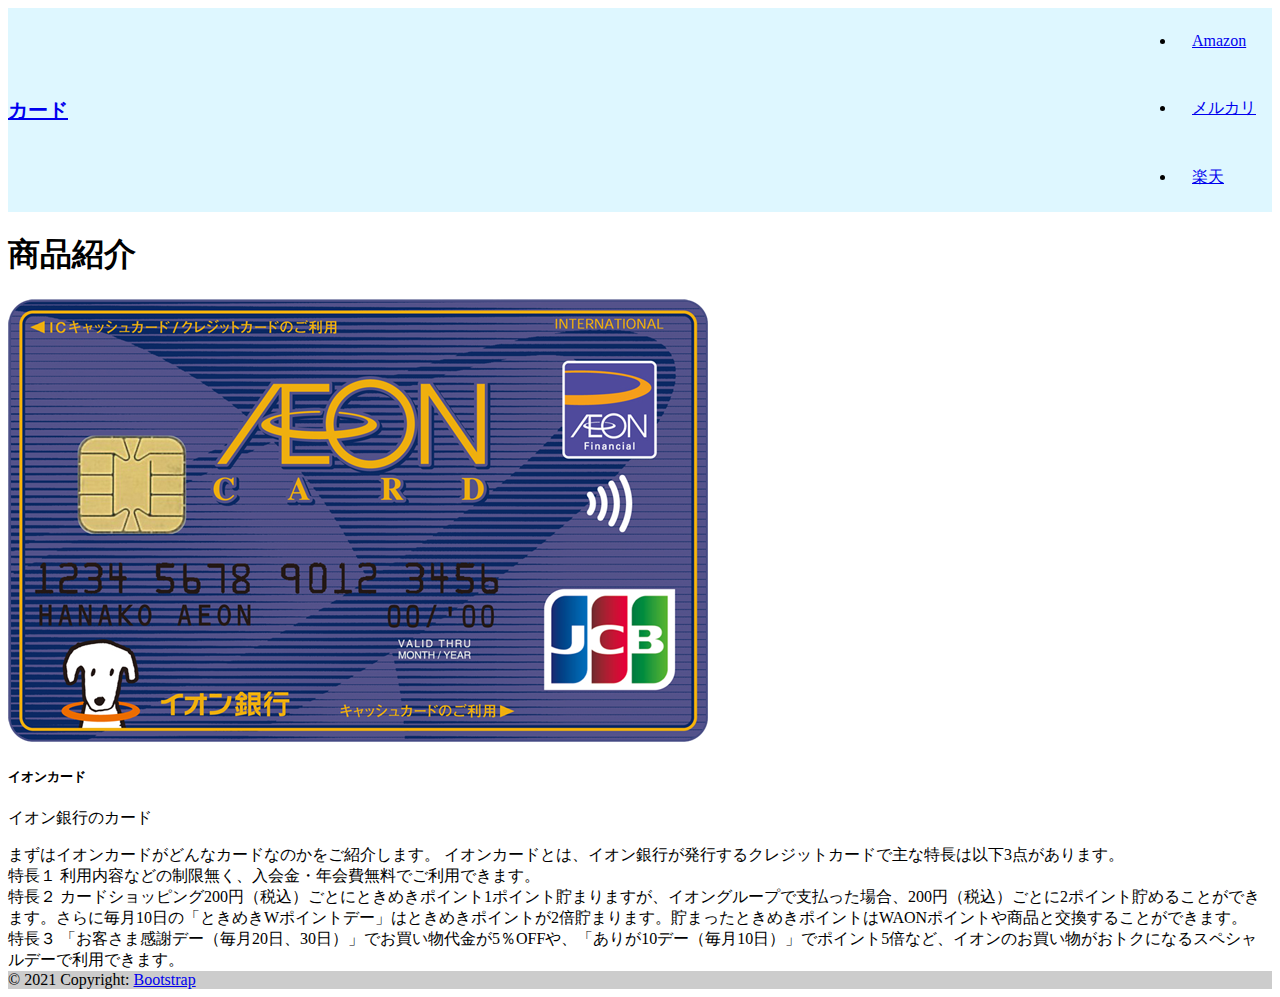
<file: detail.html>
<!doctype html>
<html lang="en">
  <head>
    <!-- Required meta tags -->
    <meta charset="utf-8">
    <link rel="stylesheet" href="css/style.css">
    <meta name="viewport" content="width=device-width, initial-scale=1">

    <!-- Bootstrap CSS -->
    <link href="https://cdn.jsdelivr.net/npm/bootstrap@5.0.0-beta1/dist/css/bootstrap.min.css" rel="stylesheet" integrity="sha384-giJF6kkoqNQ00vy+HMDP7azOuL0xtbfIcaT9wjKHr8RbDVddVHyTfAAsrekwKmP1" crossorigin="anonymous">

    <title>イオンカード</title>
  </head>
  <body>
    <header class="site-header">
      <div class="wrapper site-header__wrapper">
        <a href="index.html" class="brand">カード</a>
        <nav class="nav">
          <button class="nav__toggle" aria-expanded="false" type="button"></button>
          </button>
            <li class="nav__item"><a href="https://www.amazon.co.jp/s?k=カード&__mk_ja_JP=カタカナ&ref=nb_sb_noss">Amazon</a></li>
            <li class="nav__item"><a href="https://www.mercari.com/jp/search/?keyword=カード">メルカリ</a></li>
            <li class="nav__item"><a href="https://search.rakuten.co.jp/search/mall/カード/">楽天</a></li>
          </ul>
        </nav>
      </div>
    </header>
    <h1>商品紹介</h1>

    <div class="row row-cols-1 row-cols-md-4 g-2">
      <div class="col">
        <div class="card h-70">
          <a href="index.html" target="_blank">
            <img src="img/card_121_j.png" class="card-img-top" target="_blank" /></a>
          <div class="card-body">
            <h5 class="card-title">イオンカード</h5>
            <p class="card-text">イオン銀行のカード</p>
          </div>
        </div>
      </div>
    <div class="card">
        <div class="card-body">

            まずはイオンカードがどんなカードなのかをご紹介します。
            イオンカードとは、イオン銀行が発行するクレジットカードで主な特長は以下3点があります。
            <br>
            特長１
            利用内容などの制限無く、入会金・年会費無料でご利用できます。
            <br>
            特長２
            カードショッピング200円（税込）ごとにときめきポイント1ポイント貯まりますが、イオングループで支払った場合、200円（税込）ごとに2ポイント貯めることができます。さらに毎月10日の「ときめきWポイントデー」はときめきポイントが2倍貯まります。貯まったときめきポイントはWAONポイントや商品と交換することができます。
            <br>
            特長３
            「お客さま感謝デー（毎月20日、30日）」でお買い物代金が5％OFFや、「ありが10デー（毎月10日）」でポイント5倍など、イオンのお買い物がおトクになるスペシャルデーで利用できます。
        </div>
      </div>
    </div>
    
    <footer class="bg-light text-center text-lg-start">
      <!-- Copyright -->
      <div class="text-center p-3" style="background-color: rgba(0, 0, 0, 0.2);">
        © 2021 Copyright:
        <a class="text-dark" href="https://getbootstrap.jp">Bootstrap</a>
      </div>
      <!-- Copyright -->
    </footer>
    <!-- Optional JavaScript; choose one of the two! -->

    <!-- Option 1: Bootstrap Bundle with Popper -->
    <script src="https://cdn.jsdelivr.net/npm/bootstrap@5.0.0-beta1/dist/js/bootstrap.bundle.min.js" integrity="sha384-ygbV9kiqUc6oa4msXn9868pTtWMgiQaeYH7/t7LECLbyPA2x65Kgf80OJFdroafW" crossorigin="anonymous"></script>

    <!-- Option 2: Separate Popper and Bootstrap JS -->
    <!--
    <script src="https://cdn.jsdelivr.net/npm/@popperjs/core@2.5.4/dist/umd/popper.min.js" integrity="sha384-q2kxQ16AaE6UbzuKqyBE9/u/KzioAlnx2maXQHiDX9d4/zp8Ok3f+M7DPm+Ib6IU" crossorigin="anonymous"></script>
    <script src="https://cdn.jsdelivr.net/npm/bootstrap@5.0.0-beta1/dist/js/bootstrap.min.js" integrity="sha384-pQQkAEnwaBkjpqZ8RU1fF1AKtTcHJwFl3pblpTlHXybJjHpMYo79HY3hIi4NKxyj" crossorigin="anonymous"></script>
    -->
  </body>
</html>
</file>
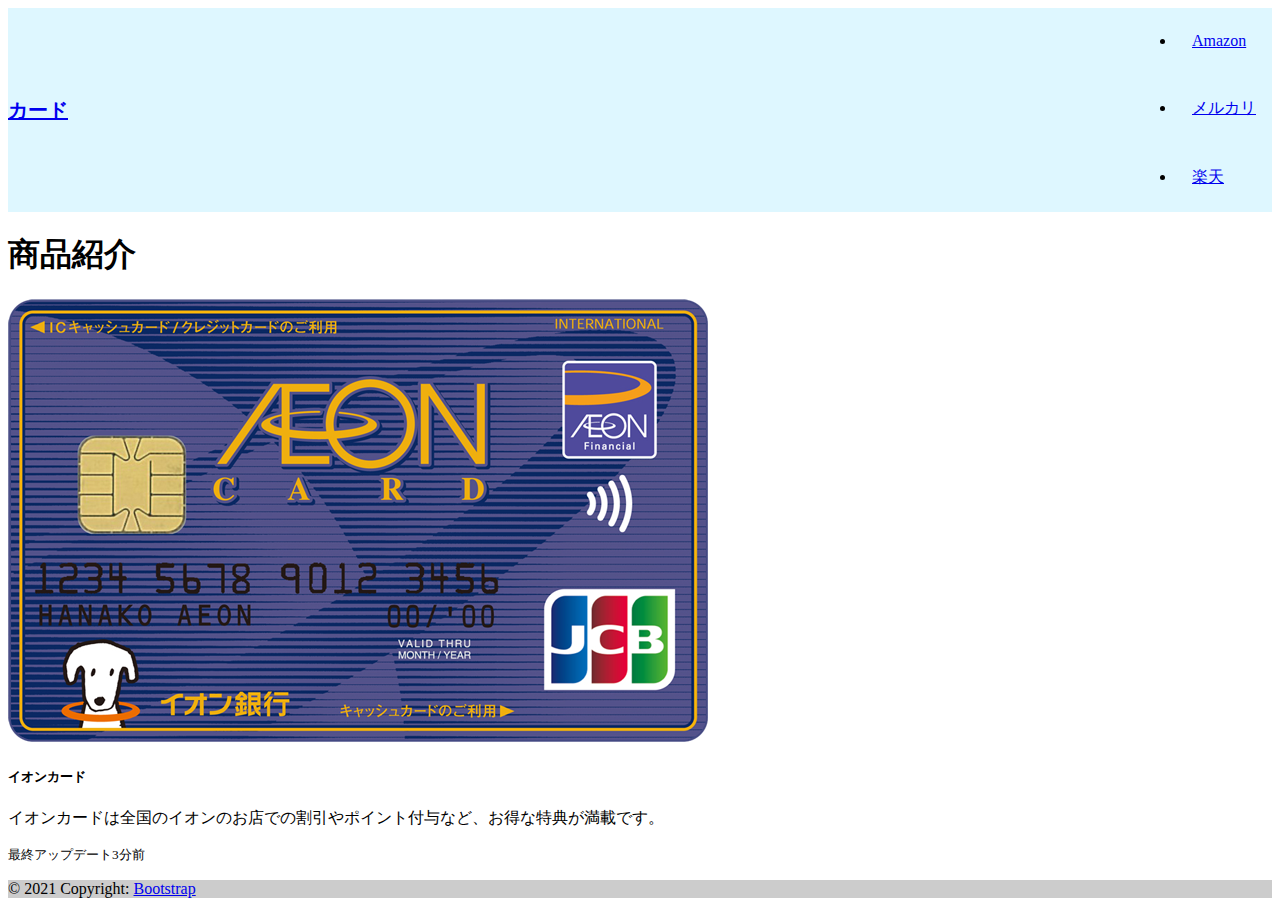
<file: detail1.html>
<!doctype html>
<html lang="en">
  <head>
    <!-- Required meta tags -->
    <meta charset="utf-8">
    <link rel="stylesheet" href="css/style.css">
    <meta name="viewport" content="width=device-width, initial-scale=1">

    <!-- Bootstrap CSS -->
    <link href="https://cdn.jsdelivr.net/npm/bootstrap@5.0.0-beta1/dist/css/bootstrap.min.css" rel="stylesheet" integrity="sha384-giJF6kkoqNQ00vy+HMDP7azOuL0xtbfIcaT9wjKHr8RbDVddVHyTfAAsrekwKmP1" crossorigin="anonymous">

    <title>イオンカード</title>
  </head>
  <body>
    <header class="site-header">
      <div class="wrapper site-header__wrapper">
        <a href="index.html" class="brand">カード</a>
        <nav class="nav">
          <button class="nav__toggle" aria-expanded="false" type="button"></button>
          </button>
            <li class="nav__item"><a href="https://www.amazon.co.jp/s?k=カード&__mk_ja_JP=カタカナ&ref=nb_sb_noss">Amazon</a></li>
            <li class="nav__item"><a href="https://www.mercari.com/jp/search/?keyword=カード">メルカリ</a></li>
            <li class="nav__item"><a href="https://search.rakuten.co.jp/search/mall/カード/">楽天</a></li>
          </ul>
        </nav>
      </div>
    </header>
    <h1>商品紹介</h1>

    <div class="card mb-1" style="max-width: 1200px;">
      <div class="row g-0">
        <div class="col-md-7">
          <img src="img/card_121_j.png" alt="...">
        </div>
        <div class="col-md-4">
          <div class="card-body">
            <h5 class="card-title">イオンカード</h5>
            <p class="card-text">イオンカードは全国のイオンのお店での割引やポイント付与など、お得な特典が満載です。</p>
            <p class="card-text"><small class="text-muted">最終アップデート3分前</small></p>
          </div>
        </div>
      </div>
    </div>
    
    <footer class="bg-light text-center text-lg-start">
      <!-- Copyright -->
      <div class="text-center p-3" style="background-color: rgba(0, 0, 0, 0.2);">
        © 2021 Copyright:
        <a class="text-dark" href="https://getbootstrap.jp">Bootstrap</a>
      </div>
      <!-- Copyright -->
    </footer>
    <!-- Optional JavaScript; choose one of the two! -->

    <!-- Option 1: Bootstrap Bundle with Popper -->
    <script src="https://cdn.jsdelivr.net/npm/bootstrap@5.0.0-beta1/dist/js/bootstrap.bundle.min.js" integrity="sha384-ygbV9kiqUc6oa4msXn9868pTtWMgiQaeYH7/t7LECLbyPA2x65Kgf80OJFdroafW" crossorigin="anonymous"></script>

    <!-- Option 2: Separate Popper and Bootstrap JS -->
    <!--
    <script src="https://cdn.jsdelivr.net/npm/@popperjs/core@2.5.4/dist/umd/popper.min.js" integrity="sha384-q2kxQ16AaE6UbzuKqyBE9/u/KzioAlnx2maXQHiDX9d4/zp8Ok3f+M7DPm+Ib6IU" crossorigin="anonymous"></script>
    <script src="https://cdn.jsdelivr.net/npm/bootstrap@5.0.0-beta1/dist/js/bootstrap.min.js" integrity="sha384-pQQkAEnwaBkjpqZ8RU1fF1AKtTcHJwFl3pblpTlHXybJjHpMYo79HY3hIi4NKxyj" crossorigin="anonymous"></script>
    -->
  </body>
</html>
</file>
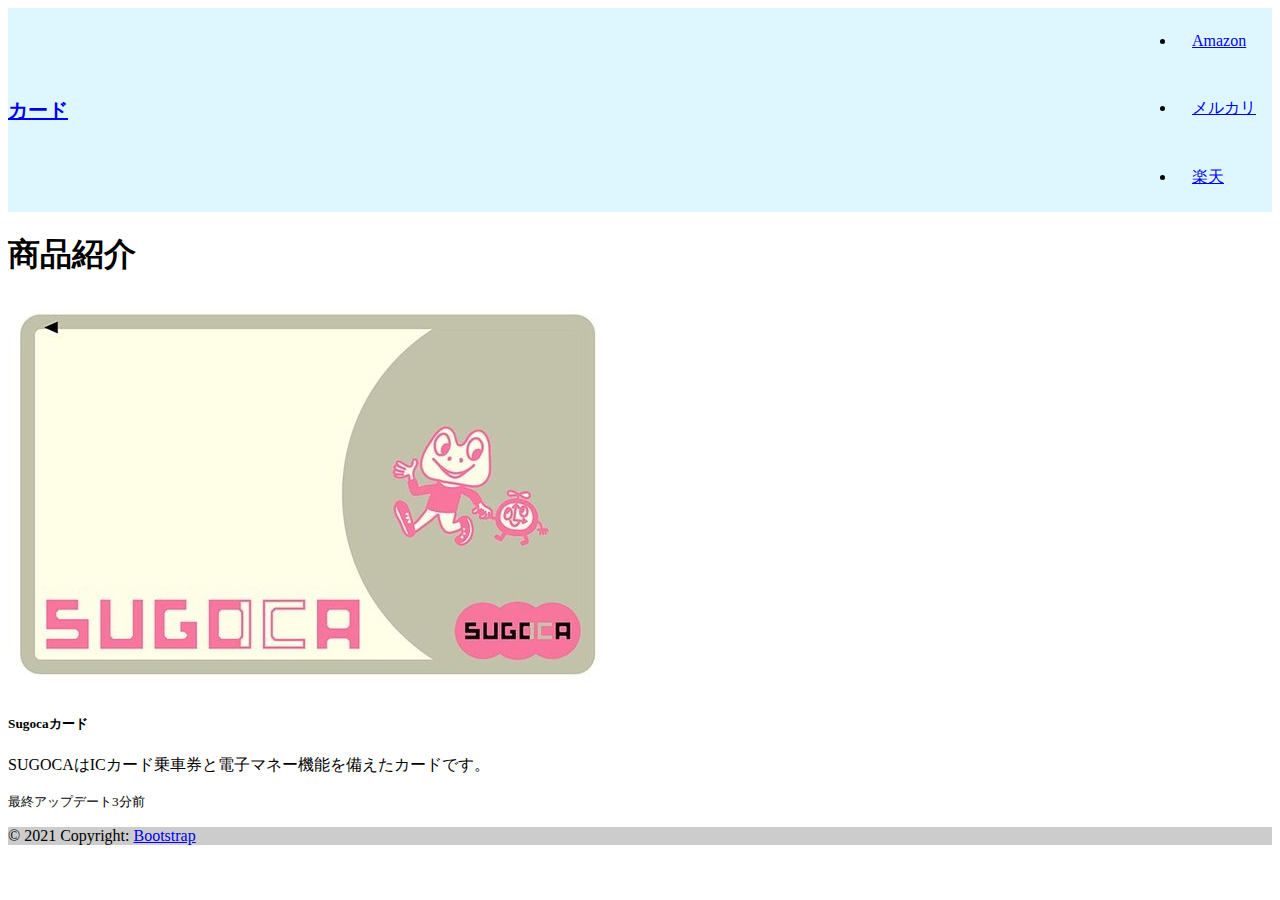
<file: detail2.html>
<!doctype html>
<html lang="en">
  <head>
    <!-- Required meta tags -->
    <meta charset="utf-8">
    <link rel="stylesheet" href="css/style.css">
    <meta name="viewport" content="width=device-width, initial-scale=1">

    <!-- Bootstrap CSS -->
    <link href="https://cdn.jsdelivr.net/npm/bootstrap@5.0.0-beta1/dist/css/bootstrap.min.css" rel="stylesheet" integrity="sha384-giJF6kkoqNQ00vy+HMDP7azOuL0xtbfIcaT9wjKHr8RbDVddVHyTfAAsrekwKmP1" crossorigin="anonymous">

    <title>Sugocaカード</title>
  </head>
  <body>
    <header class="site-header">
      <div class="wrapper site-header__wrapper">
        <a href="index.html" class="brand">カード</a>
        <nav class="nav">
          <button class="nav__toggle" aria-expanded="false" type="button"></button>
          </button>
            <li class="nav__item"><a href="https://www.amazon.co.jp/s?k=カード&__mk_ja_JP=カタカナ&ref=nb_sb_noss">Amazon</a></li>
            <li class="nav__item"><a href="https://www.mercari.com/jp/search/?keyword=カード">メルカリ</a></li>
            <li class="nav__item"><a href="https://search.rakuten.co.jp/search/mall/カード/">楽天</a></li>
          </ul>
        </nav>
      </div>
    </header>
    <h1>商品紹介</h1>

    <div class="card mb-1" style="max-width: 1200px;">
      <div class="row g-0">
        <div class="col-md-7">
          <img src="img/Sugoca-Card.jpg" alt="...">
        </div>
        <div class="col-md-4">
          <div class="card-body">
            <h5 class="card-title">Sugocaカード</h5>
            <p class="card-text">SUGOCAはICカード乗車券と電子マネー機能を備えたカードです。</p>
            <p class="card-text"><small class="text-muted">最終アップデート3分前</small></p>
          </div>
        </div>
      </div>
    </div>
    
    <footer class="bg-light text-center text-lg-start">
      <!-- Copyright -->
      <div class="text-center p-3" style="background-color: rgba(0, 0, 0, 0.2);">
        © 2021 Copyright:
        <a class="text-dark" href="https://getbootstrap.jp">Bootstrap</a>
      </div>
      <!-- Copyright -->
    </footer>
    <!-- Optional JavaScript; choose one of the two! -->

    <!-- Option 1: Bootstrap Bundle with Popper -->
    <script src="https://cdn.jsdelivr.net/npm/bootstrap@5.0.0-beta1/dist/js/bootstrap.bundle.min.js" integrity="sha384-ygbV9kiqUc6oa4msXn9868pTtWMgiQaeYH7/t7LECLbyPA2x65Kgf80OJFdroafW" crossorigin="anonymous"></script>

    <!-- Option 2: Separate Popper and Bootstrap JS -->
    <!--
    <script src="https://cdn.jsdelivr.net/npm/@popperjs/core@2.5.4/dist/umd/popper.min.js" integrity="sha384-q2kxQ16AaE6UbzuKqyBE9/u/KzioAlnx2maXQHiDX9d4/zp8Ok3f+M7DPm+Ib6IU" crossorigin="anonymous"></script>
    <script src="https://cdn.jsdelivr.net/npm/bootstrap@5.0.0-beta1/dist/js/bootstrap.min.js" integrity="sha384-pQQkAEnwaBkjpqZ8RU1fF1AKtTcHJwFl3pblpTlHXybJjHpMYo79HY3hIi4NKxyj" crossorigin="anonymous"></script>
    -->
  </body>
</html>
</file>
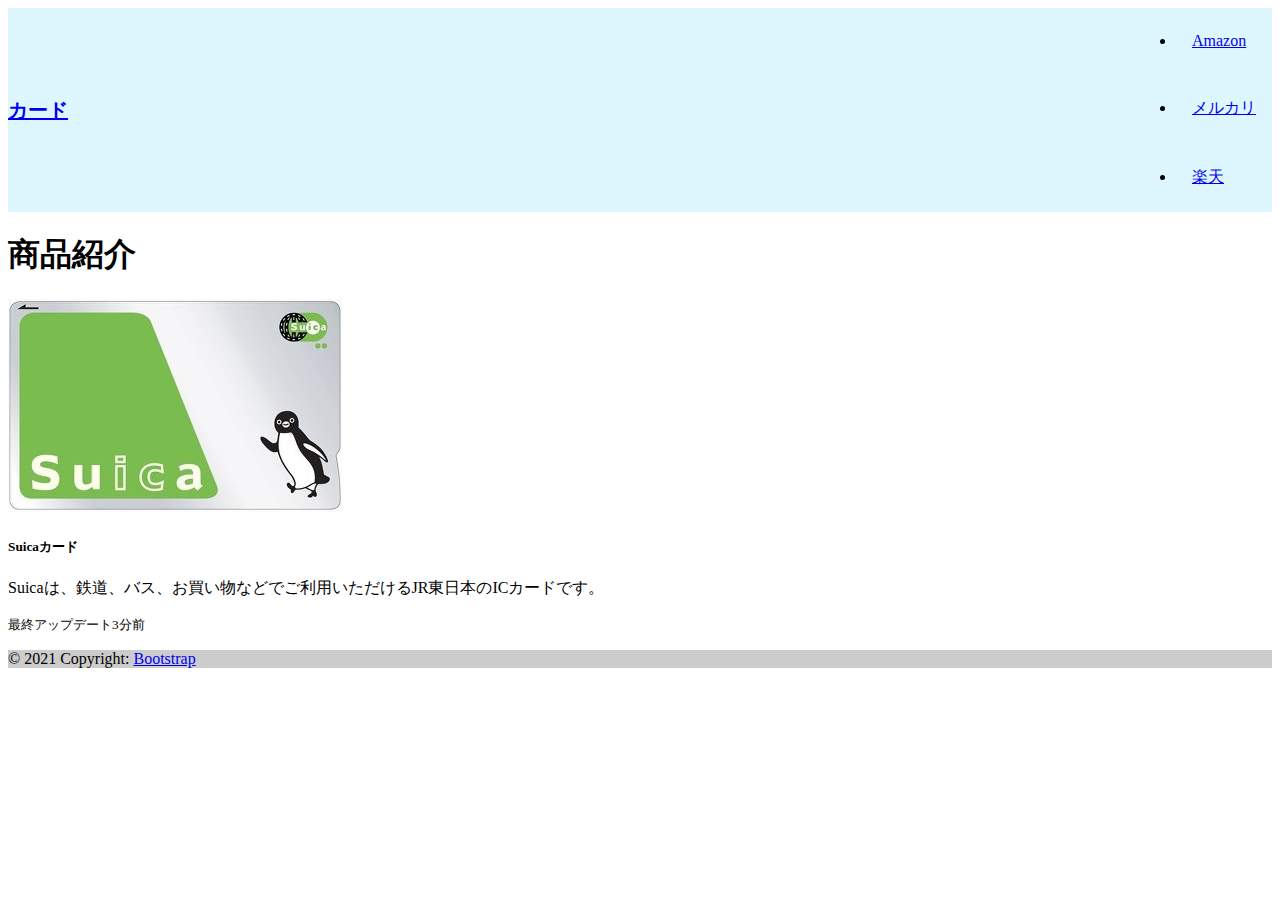
<file: detail3.html>
<!doctype html>
<html lang="en">
  <head>
    <!-- Required meta tags -->
    <meta charset="utf-8">
    <link rel="stylesheet" href="css/style.css">
    <meta name="viewport" content="width=device-width, initial-scale=1">

    <!-- Bootstrap CSS -->
    <link href="https://cdn.jsdelivr.net/npm/bootstrap@5.0.0-beta1/dist/css/bootstrap.min.css" rel="stylesheet" integrity="sha384-giJF6kkoqNQ00vy+HMDP7azOuL0xtbfIcaT9wjKHr8RbDVddVHyTfAAsrekwKmP1" crossorigin="anonymous">

    <title>Suicaカード</title>
  </head>
  <body>
    <header class="site-header">
      <div class="wrapper site-header__wrapper">
        <a href="index.html" class="brand">カード</a>
        <nav class="nav">
          <button class="nav__toggle" aria-expanded="false" type="button"></button>
          </button>
            <li class="nav__item"><a href="https://www.amazon.co.jp/s?k=カード&__mk_ja_JP=カタカナ&ref=nb_sb_noss">Amazon</a></li>
            <li class="nav__item"><a href="https://www.mercari.com/jp/search/?keyword=カード">メルカリ</a></li>
            <li class="nav__item"><a href="https://search.rakuten.co.jp/search/mall/カード/">楽天</a></li>
          </ul>
        </nav>
      </div>
    </header>
    <h1>商品紹介</h1>

    <div class="card mb-1" style="max-width: 1200px;">
      <div class="row g-0">
        <div class="col-md-7">
          <img src="img/6.jpg" alt="...">
        </div>
        <div class="col-md-4">
          <div class="card-body">
            <h5 class="card-title">Suicaカード</h5>
            <p class="card-text">Suicaは、鉄道、バス、お買い物などでご利用いただけるJR東日本のICカードです。
            </p>
            <p class="card-text"><small class="text-muted">最終アップデート3分前</small></p>
          </div>
        </div>
      </div>
    </div>
    
    <footer class="bg-light text-center text-lg-start">
      <!-- Copyright -->
      <div class="text-center p-3" style="background-color: rgba(0, 0, 0, 0.2);">
        © 2021 Copyright:
        <a class="text-dark" href="https://getbootstrap.jp">Bootstrap</a>
      </div>
      <!-- Copyright -->
    </footer>
    <!-- Optional JavaScript; choose one of the two! -->

    <!-- Option 1: Bootstrap Bundle with Popper -->
    <script src="https://cdn.jsdelivr.net/npm/bootstrap@5.0.0-beta1/dist/js/bootstrap.bundle.min.js" integrity="sha384-ygbV9kiqUc6oa4msXn9868pTtWMgiQaeYH7/t7LECLbyPA2x65Kgf80OJFdroafW" crossorigin="anonymous"></script>

    <!-- Option 2: Separate Popper and Bootstrap JS -->
    <!--
    <script src="https://cdn.jsdelivr.net/npm/@popperjs/core@2.5.4/dist/umd/popper.min.js" integrity="sha384-q2kxQ16AaE6UbzuKqyBE9/u/KzioAlnx2maXQHiDX9d4/zp8Ok3f+M7DPm+Ib6IU" crossorigin="anonymous"></script>
    <script src="https://cdn.jsdelivr.net/npm/bootstrap@5.0.0-beta1/dist/js/bootstrap.min.js" integrity="sha384-pQQkAEnwaBkjpqZ8RU1fF1AKtTcHJwFl3pblpTlHXybJjHpMYo79HY3hIi4NKxyj" crossorigin="anonymous"></script>
    -->
  </body>
</html>
</file>
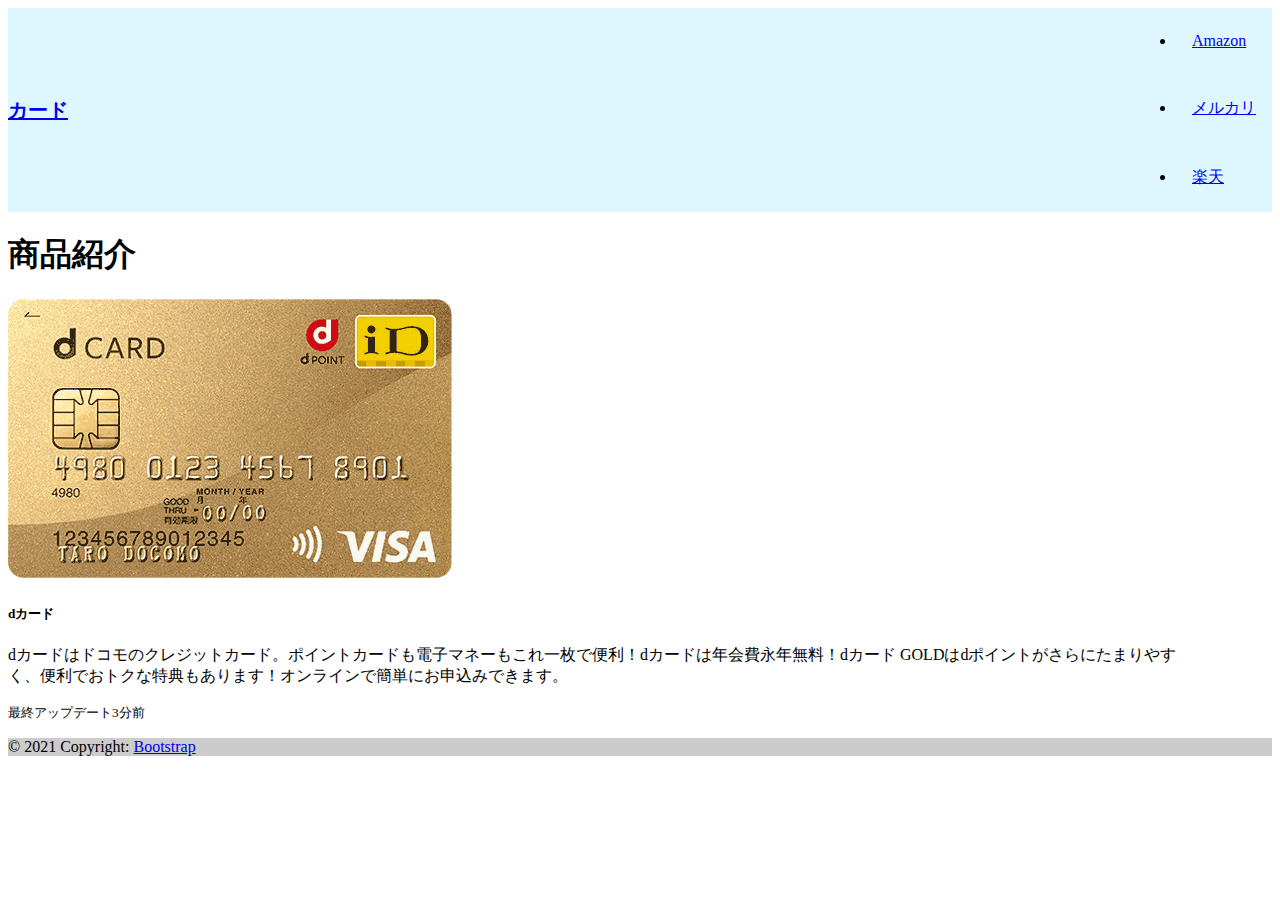
<file: detail4.html>
<!doctype html>
<html lang="en">
  <head>
    <!-- Required meta tags -->
    <meta charset="utf-8">
    <link rel="stylesheet" href="css/style.css">
    <meta name="viewport" content="width=device-width, initial-scale=1">

    <!-- Bootstrap CSS -->
    <link href="https://cdn.jsdelivr.net/npm/bootstrap@5.0.0-beta1/dist/css/bootstrap.min.css" rel="stylesheet" integrity="sha384-giJF6kkoqNQ00vy+HMDP7azOuL0xtbfIcaT9wjKHr8RbDVddVHyTfAAsrekwKmP1" crossorigin="anonymous">

    <title>dカード</title>
  </head>
  <body>
    <header class="site-header">
      <div class="wrapper site-header__wrapper">
        <a href="index.html" class="brand">カード</a>
        <nav class="nav">
          <button class="nav__toggle" aria-expanded="false" type="button"></button>
          </button>
            <li class="nav__item"><a href="https://www.amazon.co.jp/s?k=カード&__mk_ja_JP=カタカナ&ref=nb_sb_noss">Amazon</a></li>
            <li class="nav__item"><a href="https://www.mercari.com/jp/search/?keyword=カード">メルカリ</a></li>
            <li class="nav__item"><a href="https://search.rakuten.co.jp/search/mall/カード/">楽天</a></li>
          </ul>
        </nav>
      </div>
    </header>
    <h1>商品紹介</h1>

    <div class="card mb-1" style="max-width: 1200px;">
      <div class="row g-0">
        <div class="col-md-7">
          <img src="img/master_gold_NEW_350.jpg.png" alt="...">
        </div>
        <div class="col-md-4">
          <div class="card-body">
            <h5 class="card-title">dカード</h5>
            <p class="card-text">dカードはドコモのクレジットカード。ポイントカードも電子マネーもこれ一枚で便利！dカードは年会費永年無料！dカード GOLDはdポイントがさらにたまりやすく、便利でおトクな特典もあります！オンラインで簡単にお申込みできます。</p>
            <p class="card-text"><small class="text-muted">最終アップデート3分前</small></p>
          </div>
        </div>
      </div>
    </div>
    
    <footer class="bg-light text-center text-lg-start">
      <!-- Copyright -->
      <div class="text-center p-3" style="background-color: rgba(0, 0, 0, 0.2);">
        © 2021 Copyright:
        <a class="text-dark" href="https://getbootstrap.jp">Bootstrap</a>
      </div>
      <!-- Copyright -->
    </footer>
    <!-- Optional JavaScript; choose one of the two! -->

    <!-- Option 1: Bootstrap Bundle with Popper -->
    <script src="https://cdn.jsdelivr.net/npm/bootstrap@5.0.0-beta1/dist/js/bootstrap.bundle.min.js" integrity="sha384-ygbV9kiqUc6oa4msXn9868pTtWMgiQaeYH7/t7LECLbyPA2x65Kgf80OJFdroafW" crossorigin="anonymous"></script>

    <!-- Option 2: Separate Popper and Bootstrap JS -->
    <!--
    <script src="https://cdn.jsdelivr.net/npm/@popperjs/core@2.5.4/dist/umd/popper.min.js" integrity="sha384-q2kxQ16AaE6UbzuKqyBE9/u/KzioAlnx2maXQHiDX9d4/zp8Ok3f+M7DPm+Ib6IU" crossorigin="anonymous"></script>
    <script src="https://cdn.jsdelivr.net/npm/bootstrap@5.0.0-beta1/dist/js/bootstrap.min.js" integrity="sha384-pQQkAEnwaBkjpqZ8RU1fF1AKtTcHJwFl3pblpTlHXybJjHpMYo79HY3hIi4NKxyj" crossorigin="anonymous"></script>
    -->
  </body>
</html>
</file>
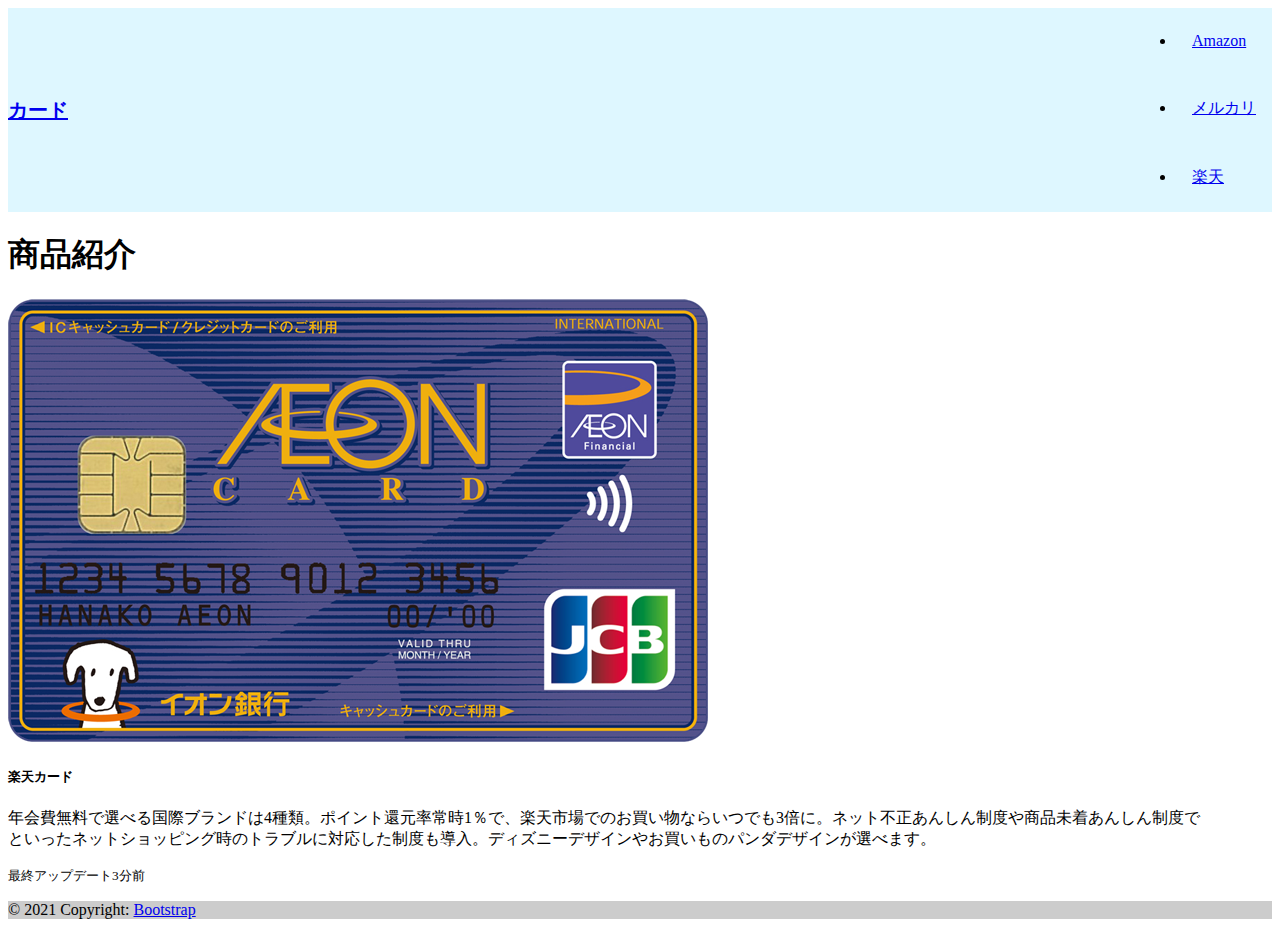
<file: detail6.html>
<!doctype html>
<html lang="en">
  <head>
    <!-- Required meta tags -->
    <meta charset="utf-8">
    <link rel="stylesheet" href="css/style.css">
    <meta name="viewport" content="width=device-width, initial-scale=1">

    <!-- Bootstrap CSS -->
    <link href="https://cdn.jsdelivr.net/npm/bootstrap@5.0.0-beta1/dist/css/bootstrap.min.css" rel="stylesheet" integrity="sha384-giJF6kkoqNQ00vy+HMDP7azOuL0xtbfIcaT9wjKHr8RbDVddVHyTfAAsrekwKmP1" crossorigin="anonymous">

    <title>楽天カード</title>
  </head>
  <body>
    <header class="site-header">
      <div class="wrapper site-header__wrapper">
        <a href="index.html" class="brand">カード</a>
        <nav class="nav">
          <button class="nav__toggle" aria-expanded="false" type="button"></button>
          </button>
            <li class="nav__item"><a href="https://www.amazon.co.jp/s?k=カード&__mk_ja_JP=カタカナ&ref=nb_sb_noss">Amazon</a></li>
            <li class="nav__item"><a href="https://www.mercari.com/jp/search/?keyword=カード">メルカリ</a></li>
            <li class="nav__item"><a href="https://search.rakuten.co.jp/search/mall/カード/">楽天</a></li>
          </ul>
        </nav>
      </div>
    </header>
    <h1>商品紹介</h1>

    <div class="card mb-1" style="max-width: 1200px;">
      <div class="row g-0">
        <div class="col-md-7">
          <img src="img/card_121_j.png" alt="...">
        </div>
        <div class="col-md-4">
          <div class="card-body">
            <h5 class="card-title">楽天カード</h5>
            <p class="card-text">年会費無料で選べる国際ブランドは4種類。ポイント還元率常時1％で、楽天市場でのお買い物ならいつでも3倍に。ネット不正あんしん制度や商品未着あんしん制度でといったネットショッピング時のトラブルに対応した制度も導入。ディズニーデザインやお買いものパンダデザインが選べます。</p>
            <p class="card-text"><small class="text-muted">最終アップデート3分前</small></p>
          </div>
        </div>
      </div>
    </div>
    
    <footer class="bg-light text-center text-lg-start">
      <!-- Copyright -->
      <div class="text-center p-3" style="background-color: rgba(0, 0, 0, 0.2);">
        © 2021 Copyright:
        <a class="text-dark" href="https://getbootstrap.jp">Bootstrap</a>
      </div>
      <!-- Copyright -->
    </footer>
    <!-- Optional JavaScript; choose one of the two! -->

    <!-- Option 1: Bootstrap Bundle with Popper -->
    <script src="https://cdn.jsdelivr.net/npm/bootstrap@5.0.0-beta1/dist/js/bootstrap.bundle.min.js" integrity="sha384-ygbV9kiqUc6oa4msXn9868pTtWMgiQaeYH7/t7LECLbyPA2x65Kgf80OJFdroafW" crossorigin="anonymous"></script>

    <!-- Option 2: Separate Popper and Bootstrap JS -->
    <!--
    <script src="https://cdn.jsdelivr.net/npm/@popperjs/core@2.5.4/dist/umd/popper.min.js" integrity="sha384-q2kxQ16AaE6UbzuKqyBE9/u/KzioAlnx2maXQHiDX9d4/zp8Ok3f+M7DPm+Ib6IU" crossorigin="anonymous"></script>
    <script src="https://cdn.jsdelivr.net/npm/bootstrap@5.0.0-beta1/dist/js/bootstrap.min.js" integrity="sha384-pQQkAEnwaBkjpqZ8RU1fF1AKtTcHJwFl3pblpTlHXybJjHpMYo79HY3hIi4NKxyj" crossorigin="anonymous"></script>
    -->
  </body>
</html>
</file>
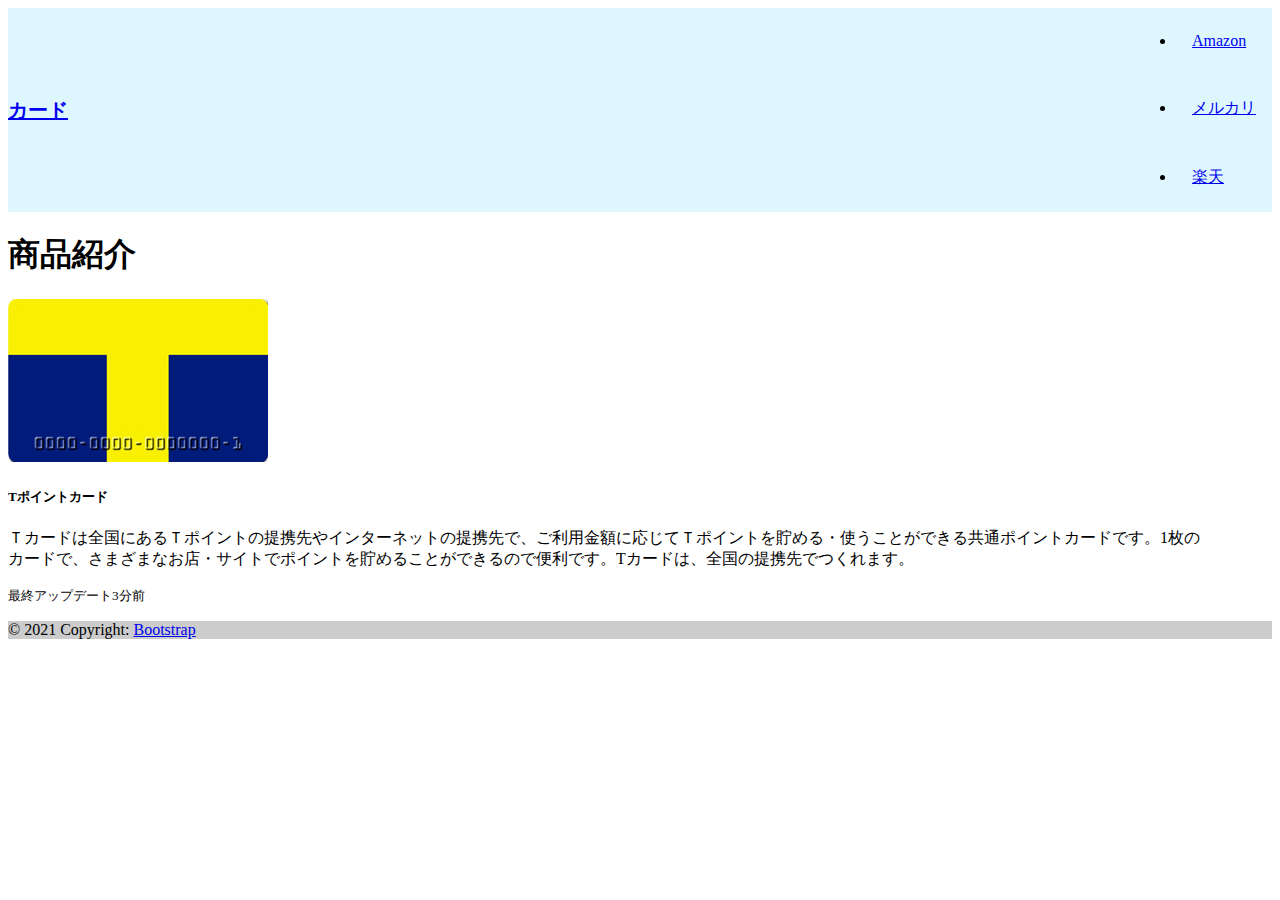
<file: detail7.html>
<!doctype html>
<html lang="en">
  <head>
    <!-- Required meta tags -->
    <meta charset="utf-8">
    <link rel="stylesheet" href="css/style.css">
    <meta name="viewport" content="width=device-width, initial-scale=1">

    <!-- Bootstrap CSS -->
    <link href="https://cdn.jsdelivr.net/npm/bootstrap@5.0.0-beta1/dist/css/bootstrap.min.css" rel="stylesheet" integrity="sha384-giJF6kkoqNQ00vy+HMDP7azOuL0xtbfIcaT9wjKHr8RbDVddVHyTfAAsrekwKmP1" crossorigin="anonymous">

    <title>Tポイントカード</title>
  </head>
  <body>
    <header class="site-header">
      <div class="wrapper site-header__wrapper">
        <a href="index.html" class="brand">カード</a>
        <nav class="nav">
          <button class="nav__toggle" aria-expanded="false" type="button"></button>
          </button>
            <li class="nav__item"><a href="https://www.amazon.co.jp/s?k=カード&__mk_ja_JP=カタカナ&ref=nb_sb_noss">Amazon</a></li>
            <li class="nav__item"><a href="https://www.mercari.com/jp/search/?keyword=カード">メルカリ</a></li>
            <li class="nav__item"><a href="https://search.rakuten.co.jp/search/mall/カード/">楽天</a></li>
          </ul>
        </nav>
      </div>
    </header>
    <h1>商品紹介</h1>

    <div class="card mb-1" style="max-width: 1200px;">
      <div class="row g-0">
        <div class="col-md-7">
          <img src="img/32.jpg" alt="...">
        </div>
        <div class="col-md-4">
          <div class="card-body">
            <h5 class="card-title">Tポイントカード</h5>
            <p class="card-text">Ｔカードは全国にあるＴポイントの提携先やインターネットの提携先で、ご利用金額に応じてＴポイントを貯める・使うことができる共通ポイントカードです。1枚のカードで、さまざまなお店・サイトでポイントを貯めることができるので便利です。Tカードは、全国の提携先でつくれます。</p>
            <p class="card-text"><small class="text-muted">最終アップデート3分前</small></p>
          </div>
        </div>
      </div>
    </div>
    
    <footer class="bg-light text-center text-lg-start">
      <!-- Copyright -->
      <div class="text-center p-3" style="background-color: rgba(0, 0, 0, 0.2);">
        © 2021 Copyright:
        <a class="text-dark" href="https://getbootstrap.jp">Bootstrap</a>
      </div>
      <!-- Copyright -->
    </footer>
    <!-- Optional JavaScript; choose one of the two! -->

    <!-- Option 1: Bootstrap Bundle with Popper -->
    <script src="https://cdn.jsdelivr.net/npm/bootstrap@5.0.0-beta1/dist/js/bootstrap.bundle.min.js" integrity="sha384-ygbV9kiqUc6oa4msXn9868pTtWMgiQaeYH7/t7LECLbyPA2x65Kgf80OJFdroafW" crossorigin="anonymous"></script>

    <!-- Option 2: Separate Popper and Bootstrap JS -->
    <!--
    <script src="https://cdn.jsdelivr.net/npm/@popperjs/core@2.5.4/dist/umd/popper.min.js" integrity="sha384-q2kxQ16AaE6UbzuKqyBE9/u/KzioAlnx2maXQHiDX9d4/zp8Ok3f+M7DPm+Ib6IU" crossorigin="anonymous"></script>
    <script src="https://cdn.jsdelivr.net/npm/bootstrap@5.0.0-beta1/dist/js/bootstrap.min.js" integrity="sha384-pQQkAEnwaBkjpqZ8RU1fF1AKtTcHJwFl3pblpTlHXybJjHpMYo79HY3hIi4NKxyj" crossorigin="anonymous"></script>
    -->
  </body>
</html>
</file>
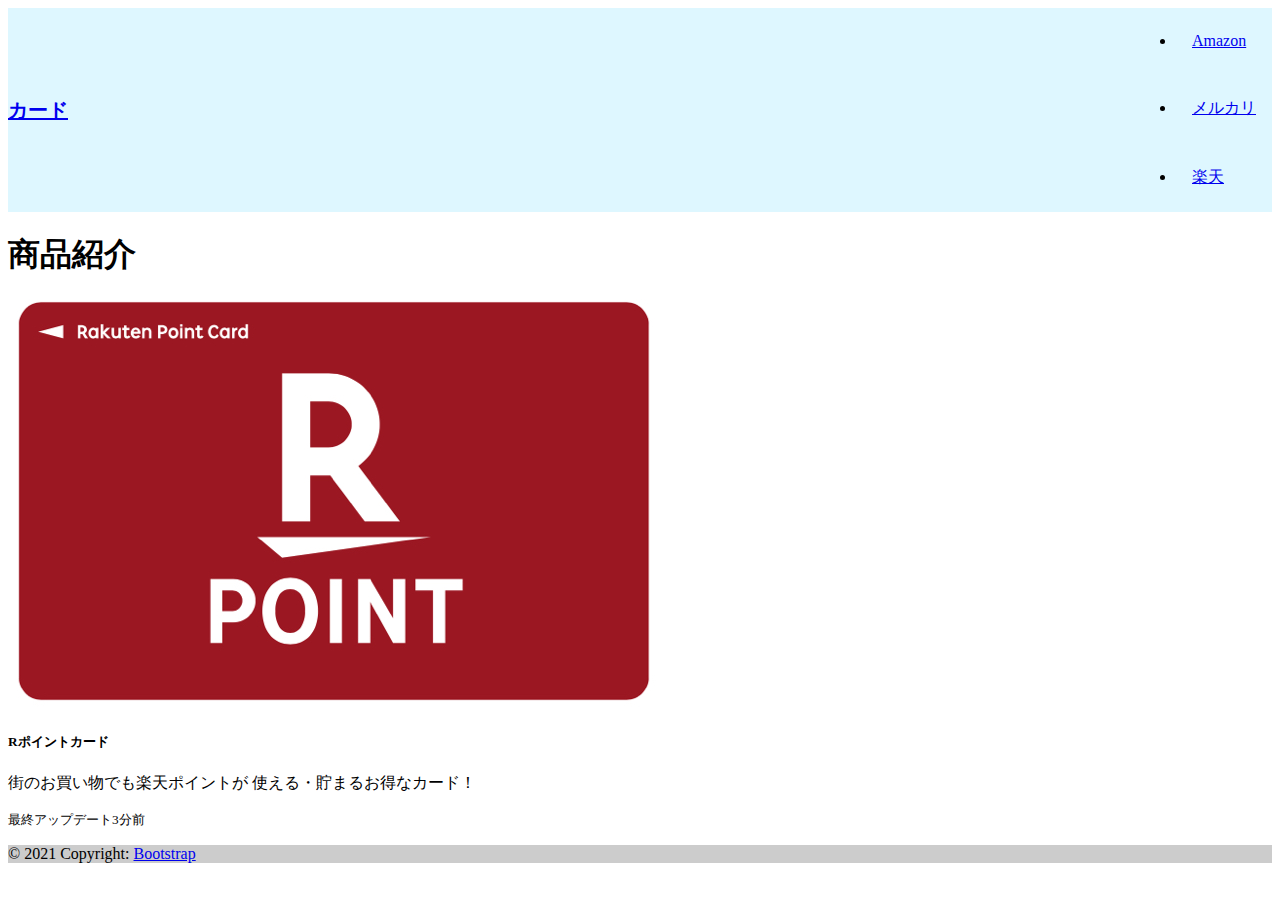
<file: detail8.html>
<!doctype html>
<html lang="en">
  <head>
    <!-- Required meta tags -->
    <meta charset="utf-8">
    <link rel="stylesheet" href="css/style.css">
    <meta name="viewport" content="width=device-width, initial-scale=1">

    <!-- Bootstrap CSS -->
    <link href="https://cdn.jsdelivr.net/npm/bootstrap@5.0.0-beta1/dist/css/bootstrap.min.css" rel="stylesheet" integrity="sha384-giJF6kkoqNQ00vy+HMDP7azOuL0xtbfIcaT9wjKHr8RbDVddVHyTfAAsrekwKmP1" crossorigin="anonymous">

    <title>Rポイントカード</title>
  </head>
  <body>
    <header class="site-header">
      <div class="wrapper site-header__wrapper">
        <a href="index.html" class="brand">カード</a>
        <nav class="nav">
          <button class="nav__toggle" aria-expanded="false" type="button"></button>
          </button>
            <li class="nav__item"><a href="https://www.amazon.co.jp/s?k=カード&__mk_ja_JP=カタカナ&ref=nb_sb_noss">Amazon</a></li>
            <li class="nav__item"><a href="https://www.mercari.com/jp/search/?keyword=カード">メルカリ</a></li>
            <li class="nav__item"><a href="https://search.rakuten.co.jp/search/mall/カード/">楽天</a></li>
          </ul>
        </nav>
      </div>
    </header>
    <h1>商品紹介</h1>

    <div class="card mb-1" style="max-width: 1200px;">
      <div class="row g-0">
        <div class="col-md-7">
          <img src="img/01-165.jpg" alt="...">
        </div>
        <div class="col-md-4">
          <div class="card-body">
            <h5 class="card-title">Rポイントカード</h5>
            <p class="card-text">街のお買い物でも楽天ポイントが
              使える・貯まるお得なカード！</p>
            <p class="card-text"><small class="text-muted">最終アップデート3分前</small></p>
          </div>
        </div>
      </div>
    </div>
    
    <footer class="bg-light text-center text-lg-start">
      <!-- Copyright -->
      <div class="text-center p-3" style="background-color: rgba(0, 0, 0, 0.2);">
        © 2021 Copyright:
        <a class="text-dark" href="https://getbootstrap.jp">Bootstrap</a>
      </div>
      <!-- Copyright -->
    </footer>
    <!-- Optional JavaScript; choose one of the two! -->

    <!-- Option 1: Bootstrap Bundle with Popper -->
    <script src="https://cdn.jsdelivr.net/npm/bootstrap@5.0.0-beta1/dist/js/bootstrap.bundle.min.js" integrity="sha384-ygbV9kiqUc6oa4msXn9868pTtWMgiQaeYH7/t7LECLbyPA2x65Kgf80OJFdroafW" crossorigin="anonymous"></script>

    <!-- Option 2: Separate Popper and Bootstrap JS -->
    <!--
    <script src="https://cdn.jsdelivr.net/npm/@popperjs/core@2.5.4/dist/umd/popper.min.js" integrity="sha384-q2kxQ16AaE6UbzuKqyBE9/u/KzioAlnx2maXQHiDX9d4/zp8Ok3f+M7DPm+Ib6IU" crossorigin="anonymous"></script>
    <script src="https://cdn.jsdelivr.net/npm/bootstrap@5.0.0-beta1/dist/js/bootstrap.min.js" integrity="sha384-pQQkAEnwaBkjpqZ8RU1fF1AKtTcHJwFl3pblpTlHXybJjHpMYo79HY3hIi4NKxyj" crossorigin="anonymous"></script>
    -->
  </body>
</html>
</file>
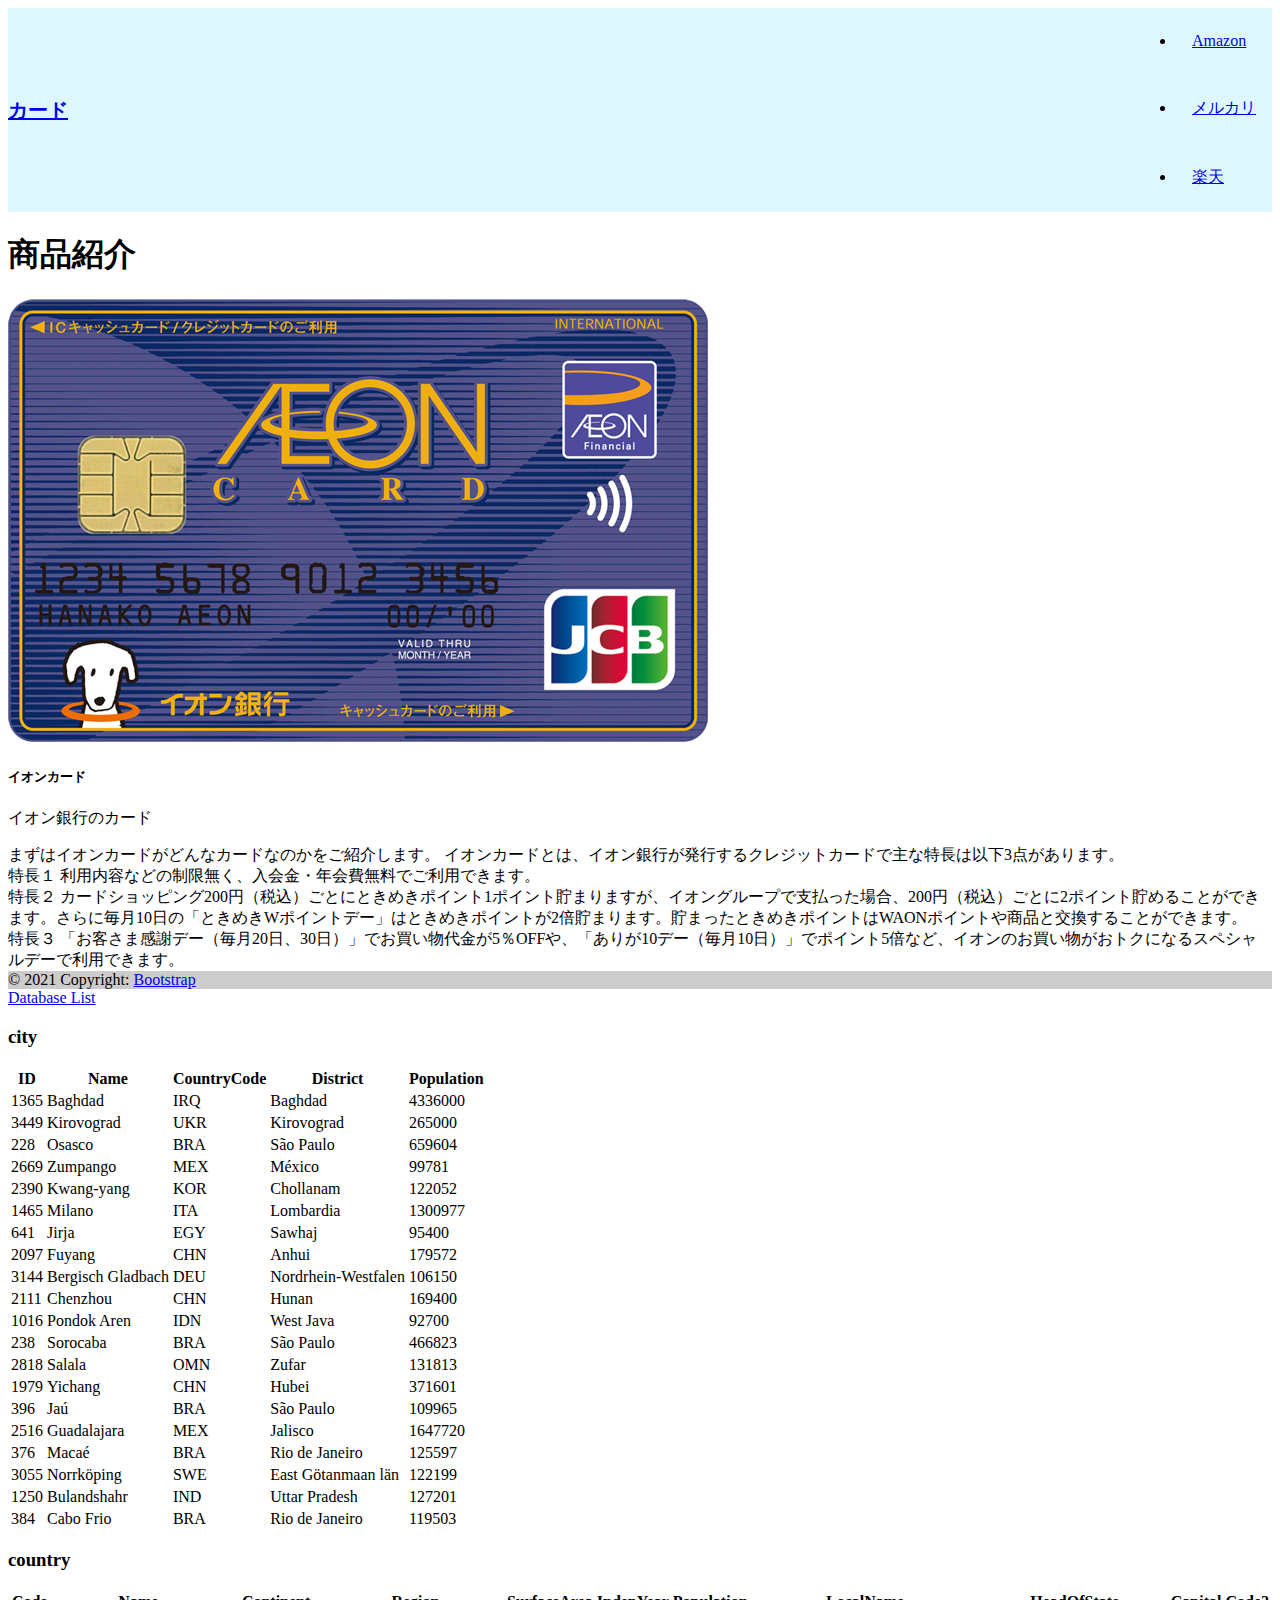
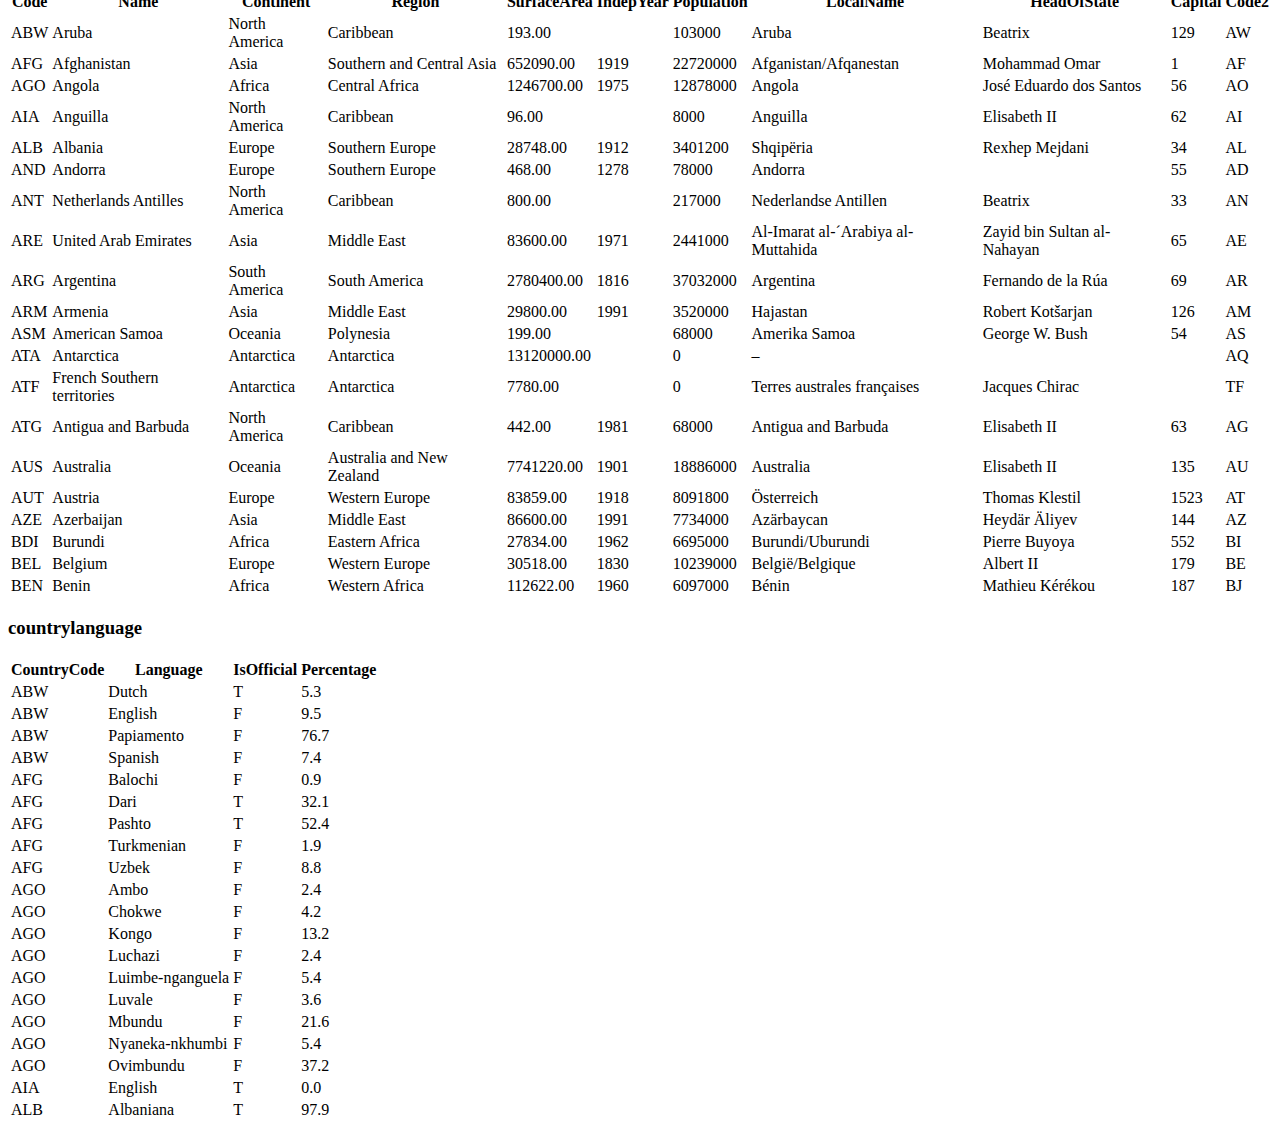
<file: html/detail.html>
<!doctype html>
<html lang="en">
  <head>
    <!-- Required meta tags -->
    <meta charset="utf-8">
    <link rel="stylesheet" href="css/style.css">
    <meta name="viewport" content="width=device-width, initial-scale=1">

    <!-- Bootstrap CSS -->
    <link href="https://cdn.jsdelivr.net/npm/bootstrap@5.0.0-beta1/dist/css/bootstrap.min.css" rel="stylesheet" integrity="sha384-giJF6kkoqNQ00vy+HMDP7azOuL0xtbfIcaT9wjKHr8RbDVddVHyTfAAsrekwKmP1" crossorigin="anonymous">

    <title>イオンカード</title>
  </head>
  <body>
    <header class="site-header">
      <div class="wrapper site-header__wrapper">
        <a href="index.html" class="brand">カード</a>
        <nav class="nav">
          <button class="nav__toggle" aria-expanded="false" type="button"></button>
          </button>
            <li class="nav__item"><a href="https://www.amazon.co.jp/s?k=カード&__mk_ja_JP=カタカナ&ref=nb_sb_noss">Amazon</a></li>
            <li class="nav__item"><a href="https://www.mercari.com/jp/search/?keyword=カード">メルカリ</a></li>
            <li class="nav__item"><a href="https://search.rakuten.co.jp/search/mall/カード/">楽天</a></li>
          </ul>
        </nav>
      </div>
    </header>
    <h1>商品紹介</h1>

    <div class="row row-cols-1 row-cols-md-4 g-2">
      <div class="col">
        <div class="card h-70">
          <a href="index.html" target="_blank">
            <img src="img/card_121_j.png" class="card-img-top" target="_blank" /></a>
          <div class="card-body">
            <h5 class="card-title">イオンカード</h5>
            <p class="card-text">イオン銀行のカード</p>
          </div>
        </div>
      </div>
    <div class="card">
        <div class="card-body">

            まずはイオンカードがどんなカードなのかをご紹介します。
            イオンカードとは、イオン銀行が発行するクレジットカードで主な特長は以下3点があります。
            <br>
            特長１
            利用内容などの制限無く、入会金・年会費無料でご利用できます。
            <br>
            特長２
            カードショッピング200円（税込）ごとにときめきポイント1ポイント貯まりますが、イオングループで支払った場合、200円（税込）ごとに2ポイント貯めることができます。さらに毎月10日の「ときめきWポイントデー」はときめきポイントが2倍貯まります。貯まったときめきポイントはWAONポイントや商品と交換することができます。
            <br>
            特長３
            「お客さま感謝デー（毎月20日、30日）」でお買い物代金が5％OFFや、「ありが10デー（毎月10日）」でポイント5倍など、イオンのお買い物がおトクになるスペシャルデーで利用できます。
        </div>
      </div>
    </div>
    
    <footer class="bg-light text-center text-lg-start">
      <!-- Copyright -->
      <div class="text-center p-3" style="background-color: rgba(0, 0, 0, 0.2);">
        © 2021 Copyright:
        <a class="text-dark" href="https://getbootstrap.jp">Bootstrap</a>
      </div>
      <!-- Copyright -->
    </footer>
    <!-- Optional JavaScript; choose one of the two! -->

    <!-- Option 1: Bootstrap Bundle with Popper -->
    <script src="https://cdn.jsdelivr.net/npm/bootstrap@5.0.0-beta1/dist/js/bootstrap.bundle.min.js" integrity="sha384-ygbV9kiqUc6oa4msXn9868pTtWMgiQaeYH7/t7LECLbyPA2x65Kgf80OJFdroafW" crossorigin="anonymous"></script>

    <!-- Option 2: Separate Popper and Bootstrap JS -->
    <!--
    <script src="https://cdn.jsdelivr.net/npm/@popperjs/core@2.5.4/dist/umd/popper.min.js" integrity="sha384-q2kxQ16AaE6UbzuKqyBE9/u/KzioAlnx2maXQHiDX9d4/zp8Ok3f+M7DPm+Ib6IU" crossorigin="anonymous"></script>
    <script src="https://cdn.jsdelivr.net/npm/bootstrap@5.0.0-beta1/dist/js/bootstrap.min.js" integrity="sha384-pQQkAEnwaBkjpqZ8RU1fF1AKtTcHJwFl3pblpTlHXybJjHpMYo79HY3hIi4NKxyj" crossorigin="anonymous"></script>
    -->
    <nav class="navbar navbar-expand-lg navbar-light bg-light">
      <div class="container-fluid">
        <a class="navbar-brand" href="#">Database List</a>
      </div>
    </nav>
    <div class="container">
      <h3>city</h3>
      <table class="table table-primary">
        <thead>
          <th>ID</th>
          <th>Name</th>
          <th>CountryCode</th>
          <th>District</th>
          <th>Population</th>
        </thead>
        <tbody>
            <tr>
              <td>1365</td>
              <td>Baghdad</td>
              <td>IRQ</td>
              <td>Baghdad</td>
              <td>4336000</td>
            </tr>
                      <tr>
              <td>3449</td>
              <td>Kirovograd</td>
              <td>UKR</td>
              <td>Kirovograd</td>
              <td>265000</td>
            </tr>
                      <tr>
              <td>228</td>
              <td>Osasco</td>
              <td>BRA</td>
              <td>São Paulo</td>
              <td>659604</td>
            </tr>
                      <tr>
              <td>2669</td>
              <td>Zumpango</td>
              <td>MEX</td>
              <td>México</td>
              <td>99781</td>
            </tr>
                      <tr>
              <td>2390</td>
              <td>Kwang-yang</td>
              <td>KOR</td>
              <td>Chollanam</td>
              <td>122052</td>
            </tr>
                      <tr>
              <td>1465</td>
              <td>Milano</td>
              <td>ITA</td>
              <td>Lombardia</td>
              <td>1300977</td>
            </tr>
                      <tr>
              <td>641</td>
              <td>Jirja</td>
              <td>EGY</td>
              <td>Sawhaj</td>
              <td>95400</td>
            </tr>
                      <tr>
              <td>2097</td>
              <td>Fuyang</td>
              <td>CHN</td>
              <td>Anhui</td>
              <td>179572</td>
            </tr>
                      <tr>
              <td>3144</td>
              <td>Bergisch Gladbach</td>
              <td>DEU</td>
              <td>Nordrhein-Westfalen</td>
              <td>106150</td>
            </tr>
                      <tr>
              <td>2111</td>
              <td>Chenzhou</td>
              <td>CHN</td>
              <td>Hunan</td>
              <td>169400</td>
            </tr>
                      <tr>
              <td>1016</td>
              <td>Pondok Aren</td>
              <td>IDN</td>
              <td>West Java</td>
              <td>92700</td>
            </tr>
                      <tr>
              <td>238</td>
              <td>Sorocaba</td>
              <td>BRA</td>
              <td>São Paulo</td>
              <td>466823</td>
            </tr>
                      <tr>
              <td>2818</td>
              <td>Salala</td>
              <td>OMN</td>
              <td>Zufar</td>
              <td>131813</td>
            </tr>
                      <tr>
              <td>1979</td>
              <td>Yichang</td>
              <td>CHN</td>
              <td>Hubei</td>
              <td>371601</td>
            </tr>
                      <tr>
              <td>396</td>
              <td>Jaú</td>
              <td>BRA</td>
              <td>São Paulo</td>
              <td>109965</td>
            </tr>
                      <tr>
              <td>2516</td>
              <td>Guadalajara</td>
              <td>MEX</td>
              <td>Jalisco</td>
              <td>1647720</td>
            </tr>
                      <tr>
              <td>376</td>
              <td>Macaé</td>
              <td>BRA</td>
              <td>Rio de Janeiro</td>
              <td>125597</td>
            </tr>
                      <tr>
              <td>3055</td>
              <td>Norrköping</td>
              <td>SWE</td>
              <td>East Götanmaan län</td>
              <td>122199</td>
            </tr>
                      <tr>
              <td>1250</td>
              <td>Bulandshahr</td>
              <td>IND</td>
              <td>Uttar Pradesh</td>
              <td>127201</td>
            </tr>
                      <tr>
              <td>384</td>
              <td>Cabo Frio</td>
              <td>BRA</td>
              <td>Rio de Janeiro</td>
              <td>119503</td>
            </tr>

        </tbody>
      </table>
    </div>
    <div class="container">
      <h3>country</h3>
      <table class="table table-secondary">
        <thead>
          <th>Code</th>
          <th>Name</th>
          <th>Continent</th>
          <th>Region</th>
          <th>SurfaceArea</th>
          <th>IndepYear</th>
          <th>Population</th>
          <th>LocalName</th>
          <th>HeadOfState</th>
          <th>Capital</th>
          <th>Code2</th>
        </thead>
        <tbody>
                      <tr>
              <td>ABW</td>
              <td>Aruba</td>
              <td>North America</td>
              <td>Caribbean</td>
              <td>193.00</td>
              <td></td>
              <td>103000</td>
              <td>Aruba</td>
              <td>Beatrix</td>
              <td>129</td>
              <td>AW</td>
            </tr>
                      <tr>
              <td>AFG</td>
              <td>Afghanistan</td>
              <td>Asia</td>
              <td>Southern and Central Asia</td>
              <td>652090.00</td>
              <td>1919</td>
              <td>22720000</td>
              <td>Afganistan/Afqanestan</td>
              <td>Mohammad Omar</td>
              <td>1</td>
              <td>AF</td>
            </tr>
                      <tr>
              <td>AGO</td>
              <td>Angola</td>
              <td>Africa</td>
              <td>Central Africa</td>
              <td>1246700.00</td>
              <td>1975</td>
              <td>12878000</td>
              <td>Angola</td>
              <td>José Eduardo dos Santos</td>
              <td>56</td>
              <td>AO</td>
            </tr>
                      <tr>
              <td>AIA</td>
              <td>Anguilla</td>
              <td>North America</td>
              <td>Caribbean</td>
              <td>96.00</td>
              <td></td>
              <td>8000</td>
              <td>Anguilla</td>
              <td>Elisabeth II</td>
              <td>62</td>
              <td>AI</td>
            </tr>
                      <tr>
              <td>ALB</td>
              <td>Albania</td>
              <td>Europe</td>
              <td>Southern Europe</td>
              <td>28748.00</td>
              <td>1912</td>
              <td>3401200</td>
              <td>Shqipëria</td>
              <td>Rexhep Mejdani</td>
              <td>34</td>
              <td>AL</td>
            </tr>
                      <tr>
              <td>AND</td>
              <td>Andorra</td>
              <td>Europe</td>
              <td>Southern Europe</td>
              <td>468.00</td>
              <td>1278</td>
              <td>78000</td>
              <td>Andorra</td>
              <td></td>
              <td>55</td>
              <td>AD</td>
            </tr>
                      <tr>
              <td>ANT</td>
              <td>Netherlands Antilles</td>
              <td>North America</td>
              <td>Caribbean</td>
              <td>800.00</td>
              <td></td>
              <td>217000</td>
              <td>Nederlandse Antillen</td>
              <td>Beatrix</td>
              <td>33</td>
              <td>AN</td>
            </tr>
                      <tr>
              <td>ARE</td>
              <td>United Arab Emirates</td>
              <td>Asia</td>
              <td>Middle East</td>
              <td>83600.00</td>
              <td>1971</td>
              <td>2441000</td>
              <td>Al-Imarat al-´Arabiya al-Muttahida</td>
              <td>Zayid bin Sultan al-Nahayan</td>
              <td>65</td>
              <td>AE</td>
            </tr>
                      <tr>
              <td>ARG</td>
              <td>Argentina</td>
              <td>South America</td>
              <td>South America</td>
              <td>2780400.00</td>
              <td>1816</td>
              <td>37032000</td>
              <td>Argentina</td>
              <td>Fernando de la Rúa</td>
              <td>69</td>
              <td>AR</td>
            </tr>
                      <tr>
              <td>ARM</td>
              <td>Armenia</td>
              <td>Asia</td>
              <td>Middle East</td>
              <td>29800.00</td>
              <td>1991</td>
              <td>3520000</td>
              <td>Hajastan</td>
              <td>Robert Kotšarjan</td>
              <td>126</td>
              <td>AM</td>
            </tr>
                      <tr>
              <td>ASM</td>
              <td>American Samoa</td>
              <td>Oceania</td>
              <td>Polynesia</td>
              <td>199.00</td>
              <td></td>
              <td>68000</td>
              <td>Amerika Samoa</td>
              <td>George W. Bush</td>
              <td>54</td>
              <td>AS</td>
            </tr>
                      <tr>
              <td>ATA</td>
              <td>Antarctica</td>
              <td>Antarctica</td>
              <td>Antarctica</td>
              <td>13120000.00</td>
              <td></td>
              <td>0</td>
              <td>–</td>
              <td></td>
              <td></td>
              <td>AQ</td>
            </tr>
                      <tr>
              <td>ATF</td>
              <td>French Southern territories</td>
              <td>Antarctica</td>
              <td>Antarctica</td>
              <td>7780.00</td>
              <td></td>
              <td>0</td>
              <td>Terres australes françaises</td>
              <td>Jacques Chirac</td>
              <td></td>
              <td>TF</td>
            </tr>
                      <tr>
              <td>ATG</td>
              <td>Antigua and Barbuda</td>
              <td>North America</td>
              <td>Caribbean</td>
              <td>442.00</td>
              <td>1981</td>
              <td>68000</td>
              <td>Antigua and Barbuda</td>
              <td>Elisabeth II</td>
              <td>63</td>
              <td>AG</td>
            </tr>
                      <tr>
              <td>AUS</td>
              <td>Australia</td>
              <td>Oceania</td>
              <td>Australia and New Zealand</td>
              <td>7741220.00</td>
              <td>1901</td>
              <td>18886000</td>
              <td>Australia</td>
              <td>Elisabeth II</td>
              <td>135</td>
              <td>AU</td>
            </tr>
                      <tr>
              <td>AUT</td>
              <td>Austria</td>
              <td>Europe</td>
              <td>Western Europe</td>
              <td>83859.00</td>
              <td>1918</td>
              <td>8091800</td>
              <td>Österreich</td>
              <td>Thomas Klestil</td>
              <td>1523</td>
              <td>AT</td>
            </tr>
                      <tr>
              <td>AZE</td>
              <td>Azerbaijan</td>
              <td>Asia</td>
              <td>Middle East</td>
              <td>86600.00</td>
              <td>1991</td>
              <td>7734000</td>
              <td>Azärbaycan</td>
              <td>Heydär Äliyev</td>
              <td>144</td>
              <td>AZ</td>
            </tr>
                      <tr>
              <td>BDI</td>
              <td>Burundi</td>
              <td>Africa</td>
              <td>Eastern Africa</td>
              <td>27834.00</td>
              <td>1962</td>
              <td>6695000</td>
              <td>Burundi/Uburundi</td>
              <td>Pierre Buyoya</td>
              <td>552</td>
              <td>BI</td>
            </tr>
                      <tr>
              <td>BEL</td>
              <td>Belgium</td>
              <td>Europe</td>
              <td>Western Europe</td>
              <td>30518.00</td>
              <td>1830</td>
              <td>10239000</td>
              <td>België/Belgique</td>
              <td>Albert II</td>
              <td>179</td>
              <td>BE</td>
            </tr>
                      <tr>
              <td>BEN</td>
              <td>Benin</td>
              <td>Africa</td>
              <td>Western Africa</td>
              <td>112622.00</td>
              <td>1960</td>
              <td>6097000</td>
              <td>Bénin</td>
              <td>Mathieu Kérékou</td>
              <td>187</td>
              <td>BJ</td>
            </tr>
                  </tbody>
      </table>
    </div>
    <div class="container">
      <h3>countrylanguage</h3>
      <table class="table table-info">
        <thead>
          <th>CountryCode</th>
          <th>Language</th>
          <th>IsOfficial</th>
          <th>Percentage</th>
        </thead>
        <tbody>
                      <tr>
              <td>ABW</td>
              <td>Dutch</td>
              <td>T</td>
              <td>5.3</td>
            </tr>
                      <tr>
              <td>ABW</td>
              <td>English</td>
              <td>F</td>
              <td>9.5</td>
            </tr>
                      <tr>
              <td>ABW</td>
              <td>Papiamento</td>
              <td>F</td>
              <td>76.7</td>
            </tr>
                      <tr>
              <td>ABW</td>
              <td>Spanish</td>
              <td>F</td>
              <td>7.4</td>
            </tr>
                      <tr>
              <td>AFG</td>
              <td>Balochi</td>
              <td>F</td>
              <td>0.9</td>
            </tr>
                      <tr>
              <td>AFG</td>
              <td>Dari</td>
              <td>T</td>
              <td>32.1</td>
            </tr>
                      <tr>
              <td>AFG</td>
              <td>Pashto</td>
              <td>T</td>
              <td>52.4</td>
            </tr>
                      <tr>
              <td>AFG</td>
              <td>Turkmenian</td>
              <td>F</td>
              <td>1.9</td>
            </tr>
                      <tr>
              <td>AFG</td>
              <td>Uzbek</td>
              <td>F</td>
              <td>8.8</td>
            </tr>
                      <tr>
              <td>AGO</td>
              <td>Ambo</td>
              <td>F</td>
              <td>2.4</td>
            </tr>
                      <tr>
              <td>AGO</td>
              <td>Chokwe</td>
              <td>F</td>
              <td>4.2</td>
            </tr>
                      <tr>
              <td>AGO</td>
              <td>Kongo</td>
              <td>F</td>
              <td>13.2</td>
            </tr>
                      <tr>
              <td>AGO</td>
              <td>Luchazi</td>
              <td>F</td>
              <td>2.4</td>
            </tr>
                      <tr>
              <td>AGO</td>
              <td>Luimbe-nganguela</td>
              <td>F</td>
              <td>5.4</td>
            </tr>
                      <tr>
              <td>AGO</td>
              <td>Luvale</td>
              <td>F</td>
              <td>3.6</td>
            </tr>
                      <tr>
              <td>AGO</td>
              <td>Mbundu</td>
              <td>F</td>
              <td>21.6</td>
            </tr>
                      <tr>
              <td>AGO</td>
              <td>Nyaneka-nkhumbi</td>
              <td>F</td>
              <td>5.4</td>
            </tr>
                      <tr>
              <td>AGO</td>
              <td>Ovimbundu</td>
              <td>F</td>
              <td>37.2</td>
            </tr>
                      <tr>
              <td>AIA</td>
              <td>English</td>
              <td>T</td>
              <td>0.0</td>
            </tr>
                      <tr>
              <td>ALB</td>
              <td>Albaniana</td>
              <td>T</td>
              <td>97.9</td>
            </tr>
                  </tbody>
      </table>
    </div>
​
    <script src="https://cdn.jsdelivr.net/npm/bootstrap@5.0.0-beta1/dist/js/bootstrap.bundle.min.js" integrity="sha384-ygbV9kiqUc6oa4msXn9868pTtWMgiQaeYH7/t7LECLbyPA2x65Kgf80OJFdroafW" crossorigin="anonymous"></script>
  </body>
</html>
</file>
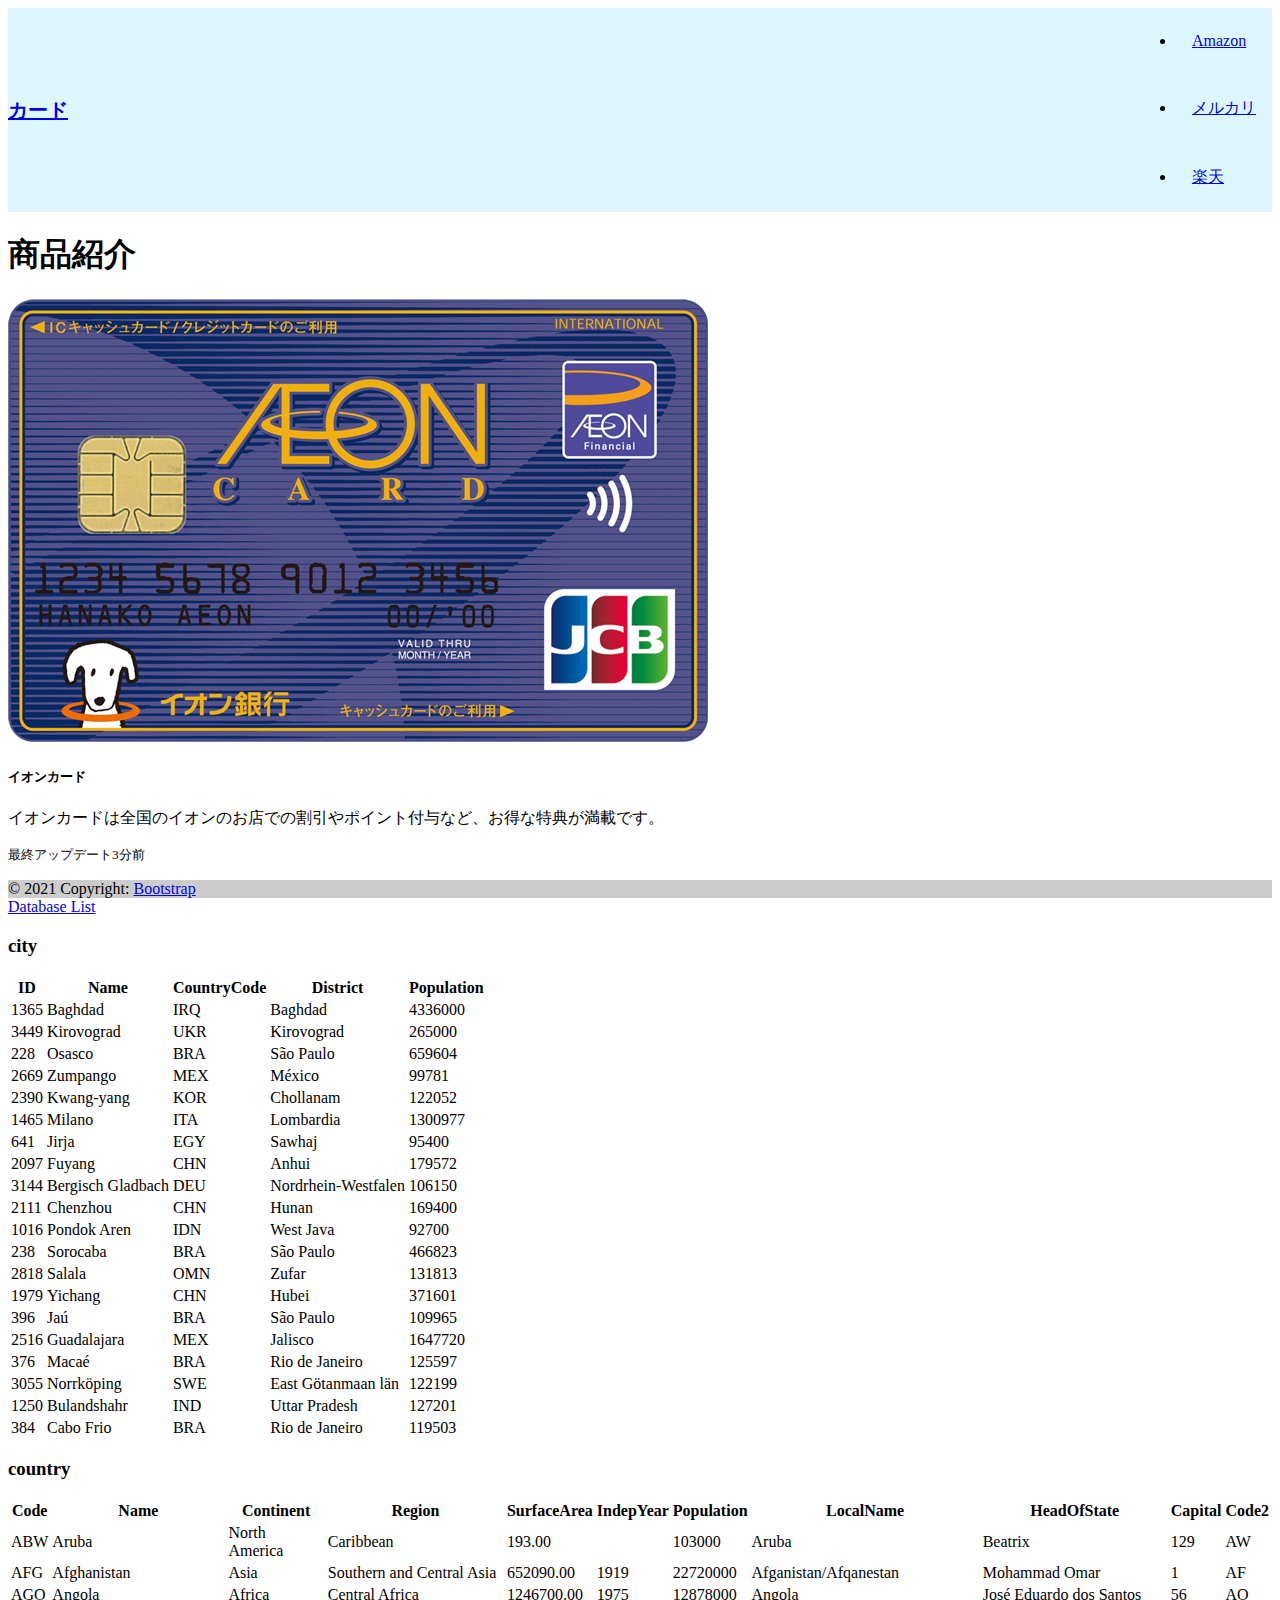
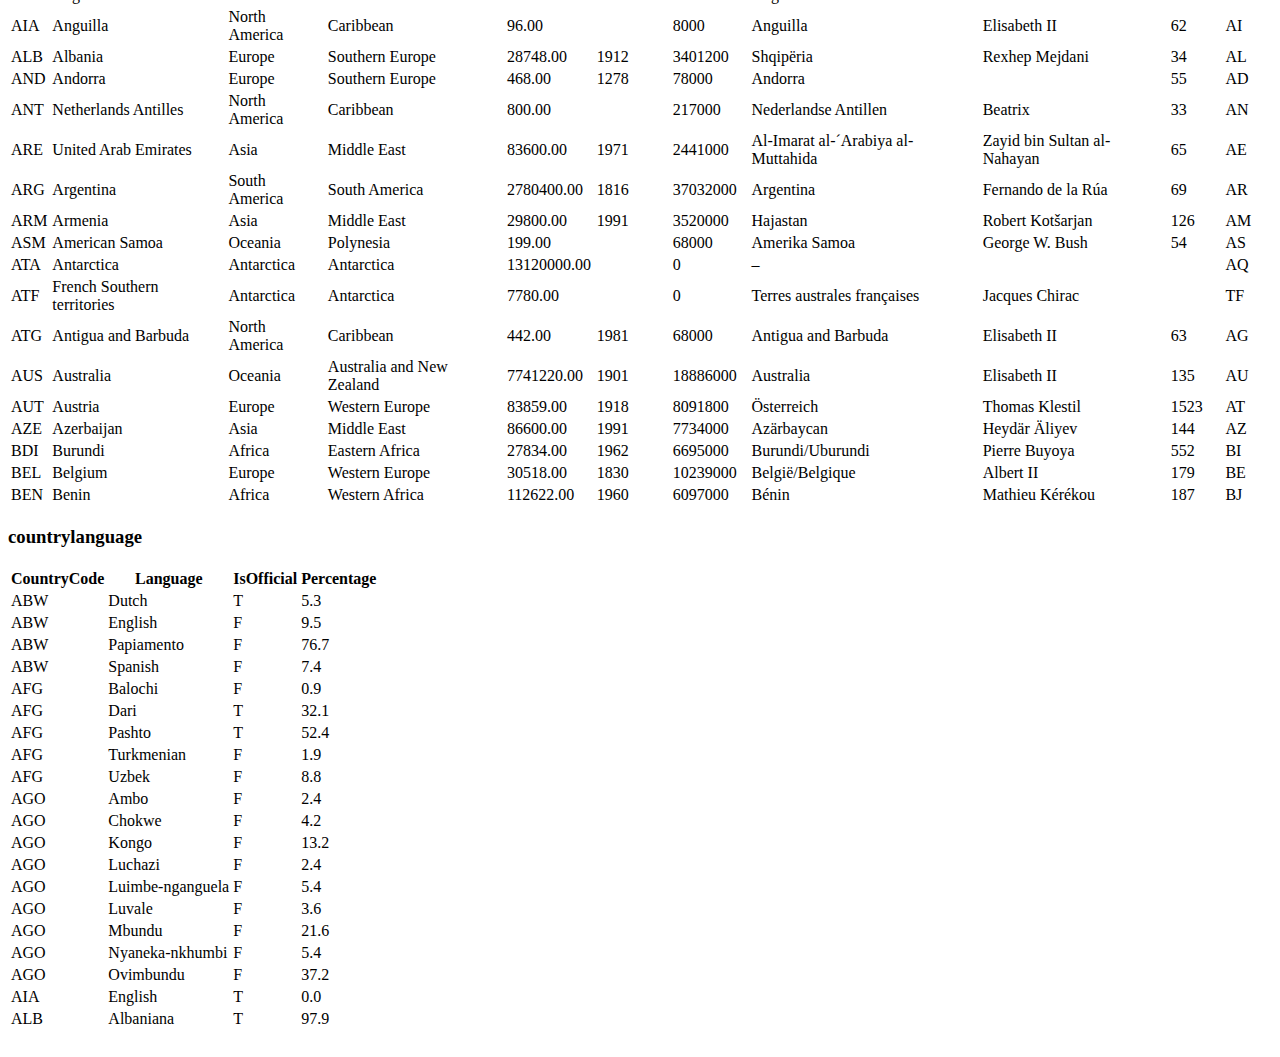
<file: html/detail1.html>
<!doctype html>
<html lang="en">
  <head>
    <!-- Required meta tags -->
    <meta charset="utf-8">
    <link rel="stylesheet" href="css/style.css">
    <meta name="viewport" content="width=device-width, initial-scale=1">

    <!-- Bootstrap CSS -->
    <link href="https://cdn.jsdelivr.net/npm/bootstrap@5.0.0-beta1/dist/css/bootstrap.min.css" rel="stylesheet" integrity="sha384-giJF6kkoqNQ00vy+HMDP7azOuL0xtbfIcaT9wjKHr8RbDVddVHyTfAAsrekwKmP1" crossorigin="anonymous">

    <title>イオンカード</title>
  </head>
  <body>
    <header class="site-header">
      <div class="wrapper site-header__wrapper">
        <a href="index.html" class="brand">カード</a>
        <nav class="nav">
          <button class="nav__toggle" aria-expanded="false" type="button"></button>
          </button>
            <li class="nav__item"><a href="https://www.amazon.co.jp/s?k=カード&__mk_ja_JP=カタカナ&ref=nb_sb_noss">Amazon</a></li>
            <li class="nav__item"><a href="https://www.mercari.com/jp/search/?keyword=カード">メルカリ</a></li>
            <li class="nav__item"><a href="https://search.rakuten.co.jp/search/mall/カード/">楽天</a></li>
          </ul>
        </nav>
      </div>
    </header>
    <h1>商品紹介</h1>

    <div class="card mb-1" style="max-width: 1200px;">
      <div class="row g-0">
        <div class="col-md-7">
          <img src="img/card_121_j.png" alt="...">
        </div>
        <div class="col-md-4">
          <div class="card-body">
            <h5 class="card-title">イオンカード</h5>
            <p class="card-text">イオンカードは全国のイオンのお店での割引やポイント付与など、お得な特典が満載です。</p>
            <p class="card-text"><small class="text-muted">最終アップデート3分前</small></p>
          </div>
        </div>
      </div>
    </div>
    
    <footer class="bg-light text-center text-lg-start">
      <!-- Copyright -->
      <div class="text-center p-3" style="background-color: rgba(0, 0, 0, 0.2);">
        © 2021 Copyright:
        <a class="text-dark" href="https://getbootstrap.jp">Bootstrap</a>
      </div>
      <!-- Copyright -->
    </footer>
    <!-- Optional JavaScript; choose one of the two! -->

    <!-- Option 1: Bootstrap Bundle with Popper -->
    <script src="https://cdn.jsdelivr.net/npm/bootstrap@5.0.0-beta1/dist/js/bootstrap.bundle.min.js" integrity="sha384-ygbV9kiqUc6oa4msXn9868pTtWMgiQaeYH7/t7LECLbyPA2x65Kgf80OJFdroafW" crossorigin="anonymous"></script>

    <!-- Option 2: Separate Popper and Bootstrap JS -->
    <!--
    <script src="https://cdn.jsdelivr.net/npm/@popperjs/core@2.5.4/dist/umd/popper.min.js" integrity="sha384-q2kxQ16AaE6UbzuKqyBE9/u/KzioAlnx2maXQHiDX9d4/zp8Ok3f+M7DPm+Ib6IU" crossorigin="anonymous"></script>
    <script src="https://cdn.jsdelivr.net/npm/bootstrap@5.0.0-beta1/dist/js/bootstrap.min.js" integrity="sha384-pQQkAEnwaBkjpqZ8RU1fF1AKtTcHJwFl3pblpTlHXybJjHpMYo79HY3hIi4NKxyj" crossorigin="anonymous"></script>
    -->
    <nav class="navbar navbar-expand-lg navbar-light bg-light">
      <div class="container-fluid">
        <a class="navbar-brand" href="#">Database List</a>
      </div>
    </nav>
    <div class="container">
      <h3>city</h3>
      <table class="table table-primary">
        <thead>
          <th>ID</th>
          <th>Name</th>
          <th>CountryCode</th>
          <th>District</th>
          <th>Population</th>
        </thead>
        <tbody>
            <tr>
              <td>1365</td>
              <td>Baghdad</td>
              <td>IRQ</td>
              <td>Baghdad</td>
              <td>4336000</td>
            </tr>
                      <tr>
              <td>3449</td>
              <td>Kirovograd</td>
              <td>UKR</td>
              <td>Kirovograd</td>
              <td>265000</td>
            </tr>
                      <tr>
              <td>228</td>
              <td>Osasco</td>
              <td>BRA</td>
              <td>São Paulo</td>
              <td>659604</td>
            </tr>
                      <tr>
              <td>2669</td>
              <td>Zumpango</td>
              <td>MEX</td>
              <td>México</td>
              <td>99781</td>
            </tr>
                      <tr>
              <td>2390</td>
              <td>Kwang-yang</td>
              <td>KOR</td>
              <td>Chollanam</td>
              <td>122052</td>
            </tr>
                      <tr>
              <td>1465</td>
              <td>Milano</td>
              <td>ITA</td>
              <td>Lombardia</td>
              <td>1300977</td>
            </tr>
                      <tr>
              <td>641</td>
              <td>Jirja</td>
              <td>EGY</td>
              <td>Sawhaj</td>
              <td>95400</td>
            </tr>
                      <tr>
              <td>2097</td>
              <td>Fuyang</td>
              <td>CHN</td>
              <td>Anhui</td>
              <td>179572</td>
            </tr>
                      <tr>
              <td>3144</td>
              <td>Bergisch Gladbach</td>
              <td>DEU</td>
              <td>Nordrhein-Westfalen</td>
              <td>106150</td>
            </tr>
                      <tr>
              <td>2111</td>
              <td>Chenzhou</td>
              <td>CHN</td>
              <td>Hunan</td>
              <td>169400</td>
            </tr>
                      <tr>
              <td>1016</td>
              <td>Pondok Aren</td>
              <td>IDN</td>
              <td>West Java</td>
              <td>92700</td>
            </tr>
                      <tr>
              <td>238</td>
              <td>Sorocaba</td>
              <td>BRA</td>
              <td>São Paulo</td>
              <td>466823</td>
            </tr>
                      <tr>
              <td>2818</td>
              <td>Salala</td>
              <td>OMN</td>
              <td>Zufar</td>
              <td>131813</td>
            </tr>
                      <tr>
              <td>1979</td>
              <td>Yichang</td>
              <td>CHN</td>
              <td>Hubei</td>
              <td>371601</td>
            </tr>
                      <tr>
              <td>396</td>
              <td>Jaú</td>
              <td>BRA</td>
              <td>São Paulo</td>
              <td>109965</td>
            </tr>
                      <tr>
              <td>2516</td>
              <td>Guadalajara</td>
              <td>MEX</td>
              <td>Jalisco</td>
              <td>1647720</td>
            </tr>
                      <tr>
              <td>376</td>
              <td>Macaé</td>
              <td>BRA</td>
              <td>Rio de Janeiro</td>
              <td>125597</td>
            </tr>
                      <tr>
              <td>3055</td>
              <td>Norrköping</td>
              <td>SWE</td>
              <td>East Götanmaan län</td>
              <td>122199</td>
            </tr>
                      <tr>
              <td>1250</td>
              <td>Bulandshahr</td>
              <td>IND</td>
              <td>Uttar Pradesh</td>
              <td>127201</td>
            </tr>
                      <tr>
              <td>384</td>
              <td>Cabo Frio</td>
              <td>BRA</td>
              <td>Rio de Janeiro</td>
              <td>119503</td>
            </tr>

        </tbody>
      </table>
    </div>
    <div class="container">
      <h3>country</h3>
      <table class="table table-secondary">
        <thead>
          <th>Code</th>
          <th>Name</th>
          <th>Continent</th>
          <th>Region</th>
          <th>SurfaceArea</th>
          <th>IndepYear</th>
          <th>Population</th>
          <th>LocalName</th>
          <th>HeadOfState</th>
          <th>Capital</th>
          <th>Code2</th>
        </thead>
        <tbody>
                      <tr>
              <td>ABW</td>
              <td>Aruba</td>
              <td>North America</td>
              <td>Caribbean</td>
              <td>193.00</td>
              <td></td>
              <td>103000</td>
              <td>Aruba</td>
              <td>Beatrix</td>
              <td>129</td>
              <td>AW</td>
            </tr>
                      <tr>
              <td>AFG</td>
              <td>Afghanistan</td>
              <td>Asia</td>
              <td>Southern and Central Asia</td>
              <td>652090.00</td>
              <td>1919</td>
              <td>22720000</td>
              <td>Afganistan/Afqanestan</td>
              <td>Mohammad Omar</td>
              <td>1</td>
              <td>AF</td>
            </tr>
                      <tr>
              <td>AGO</td>
              <td>Angola</td>
              <td>Africa</td>
              <td>Central Africa</td>
              <td>1246700.00</td>
              <td>1975</td>
              <td>12878000</td>
              <td>Angola</td>
              <td>José Eduardo dos Santos</td>
              <td>56</td>
              <td>AO</td>
            </tr>
                      <tr>
              <td>AIA</td>
              <td>Anguilla</td>
              <td>North America</td>
              <td>Caribbean</td>
              <td>96.00</td>
              <td></td>
              <td>8000</td>
              <td>Anguilla</td>
              <td>Elisabeth II</td>
              <td>62</td>
              <td>AI</td>
            </tr>
                      <tr>
              <td>ALB</td>
              <td>Albania</td>
              <td>Europe</td>
              <td>Southern Europe</td>
              <td>28748.00</td>
              <td>1912</td>
              <td>3401200</td>
              <td>Shqipëria</td>
              <td>Rexhep Mejdani</td>
              <td>34</td>
              <td>AL</td>
            </tr>
                      <tr>
              <td>AND</td>
              <td>Andorra</td>
              <td>Europe</td>
              <td>Southern Europe</td>
              <td>468.00</td>
              <td>1278</td>
              <td>78000</td>
              <td>Andorra</td>
              <td></td>
              <td>55</td>
              <td>AD</td>
            </tr>
                      <tr>
              <td>ANT</td>
              <td>Netherlands Antilles</td>
              <td>North America</td>
              <td>Caribbean</td>
              <td>800.00</td>
              <td></td>
              <td>217000</td>
              <td>Nederlandse Antillen</td>
              <td>Beatrix</td>
              <td>33</td>
              <td>AN</td>
            </tr>
                      <tr>
              <td>ARE</td>
              <td>United Arab Emirates</td>
              <td>Asia</td>
              <td>Middle East</td>
              <td>83600.00</td>
              <td>1971</td>
              <td>2441000</td>
              <td>Al-Imarat al-´Arabiya al-Muttahida</td>
              <td>Zayid bin Sultan al-Nahayan</td>
              <td>65</td>
              <td>AE</td>
            </tr>
                      <tr>
              <td>ARG</td>
              <td>Argentina</td>
              <td>South America</td>
              <td>South America</td>
              <td>2780400.00</td>
              <td>1816</td>
              <td>37032000</td>
              <td>Argentina</td>
              <td>Fernando de la Rúa</td>
              <td>69</td>
              <td>AR</td>
            </tr>
                      <tr>
              <td>ARM</td>
              <td>Armenia</td>
              <td>Asia</td>
              <td>Middle East</td>
              <td>29800.00</td>
              <td>1991</td>
              <td>3520000</td>
              <td>Hajastan</td>
              <td>Robert Kotšarjan</td>
              <td>126</td>
              <td>AM</td>
            </tr>
                      <tr>
              <td>ASM</td>
              <td>American Samoa</td>
              <td>Oceania</td>
              <td>Polynesia</td>
              <td>199.00</td>
              <td></td>
              <td>68000</td>
              <td>Amerika Samoa</td>
              <td>George W. Bush</td>
              <td>54</td>
              <td>AS</td>
            </tr>
                      <tr>
              <td>ATA</td>
              <td>Antarctica</td>
              <td>Antarctica</td>
              <td>Antarctica</td>
              <td>13120000.00</td>
              <td></td>
              <td>0</td>
              <td>–</td>
              <td></td>
              <td></td>
              <td>AQ</td>
            </tr>
                      <tr>
              <td>ATF</td>
              <td>French Southern territories</td>
              <td>Antarctica</td>
              <td>Antarctica</td>
              <td>7780.00</td>
              <td></td>
              <td>0</td>
              <td>Terres australes françaises</td>
              <td>Jacques Chirac</td>
              <td></td>
              <td>TF</td>
            </tr>
                      <tr>
              <td>ATG</td>
              <td>Antigua and Barbuda</td>
              <td>North America</td>
              <td>Caribbean</td>
              <td>442.00</td>
              <td>1981</td>
              <td>68000</td>
              <td>Antigua and Barbuda</td>
              <td>Elisabeth II</td>
              <td>63</td>
              <td>AG</td>
            </tr>
                      <tr>
              <td>AUS</td>
              <td>Australia</td>
              <td>Oceania</td>
              <td>Australia and New Zealand</td>
              <td>7741220.00</td>
              <td>1901</td>
              <td>18886000</td>
              <td>Australia</td>
              <td>Elisabeth II</td>
              <td>135</td>
              <td>AU</td>
            </tr>
                      <tr>
              <td>AUT</td>
              <td>Austria</td>
              <td>Europe</td>
              <td>Western Europe</td>
              <td>83859.00</td>
              <td>1918</td>
              <td>8091800</td>
              <td>Österreich</td>
              <td>Thomas Klestil</td>
              <td>1523</td>
              <td>AT</td>
            </tr>
                      <tr>
              <td>AZE</td>
              <td>Azerbaijan</td>
              <td>Asia</td>
              <td>Middle East</td>
              <td>86600.00</td>
              <td>1991</td>
              <td>7734000</td>
              <td>Azärbaycan</td>
              <td>Heydär Äliyev</td>
              <td>144</td>
              <td>AZ</td>
            </tr>
                      <tr>
              <td>BDI</td>
              <td>Burundi</td>
              <td>Africa</td>
              <td>Eastern Africa</td>
              <td>27834.00</td>
              <td>1962</td>
              <td>6695000</td>
              <td>Burundi/Uburundi</td>
              <td>Pierre Buyoya</td>
              <td>552</td>
              <td>BI</td>
            </tr>
                      <tr>
              <td>BEL</td>
              <td>Belgium</td>
              <td>Europe</td>
              <td>Western Europe</td>
              <td>30518.00</td>
              <td>1830</td>
              <td>10239000</td>
              <td>België/Belgique</td>
              <td>Albert II</td>
              <td>179</td>
              <td>BE</td>
            </tr>
                      <tr>
              <td>BEN</td>
              <td>Benin</td>
              <td>Africa</td>
              <td>Western Africa</td>
              <td>112622.00</td>
              <td>1960</td>
              <td>6097000</td>
              <td>Bénin</td>
              <td>Mathieu Kérékou</td>
              <td>187</td>
              <td>BJ</td>
            </tr>
                  </tbody>
      </table>
    </div>
    <div class="container">
      <h3>countrylanguage</h3>
      <table class="table table-info">
        <thead>
          <th>CountryCode</th>
          <th>Language</th>
          <th>IsOfficial</th>
          <th>Percentage</th>
        </thead>
        <tbody>
                      <tr>
              <td>ABW</td>
              <td>Dutch</td>
              <td>T</td>
              <td>5.3</td>
            </tr>
                      <tr>
              <td>ABW</td>
              <td>English</td>
              <td>F</td>
              <td>9.5</td>
            </tr>
                      <tr>
              <td>ABW</td>
              <td>Papiamento</td>
              <td>F</td>
              <td>76.7</td>
            </tr>
                      <tr>
              <td>ABW</td>
              <td>Spanish</td>
              <td>F</td>
              <td>7.4</td>
            </tr>
                      <tr>
              <td>AFG</td>
              <td>Balochi</td>
              <td>F</td>
              <td>0.9</td>
            </tr>
                      <tr>
              <td>AFG</td>
              <td>Dari</td>
              <td>T</td>
              <td>32.1</td>
            </tr>
                      <tr>
              <td>AFG</td>
              <td>Pashto</td>
              <td>T</td>
              <td>52.4</td>
            </tr>
                      <tr>
              <td>AFG</td>
              <td>Turkmenian</td>
              <td>F</td>
              <td>1.9</td>
            </tr>
                      <tr>
              <td>AFG</td>
              <td>Uzbek</td>
              <td>F</td>
              <td>8.8</td>
            </tr>
                      <tr>
              <td>AGO</td>
              <td>Ambo</td>
              <td>F</td>
              <td>2.4</td>
            </tr>
                      <tr>
              <td>AGO</td>
              <td>Chokwe</td>
              <td>F</td>
              <td>4.2</td>
            </tr>
                      <tr>
              <td>AGO</td>
              <td>Kongo</td>
              <td>F</td>
              <td>13.2</td>
            </tr>
                      <tr>
              <td>AGO</td>
              <td>Luchazi</td>
              <td>F</td>
              <td>2.4</td>
            </tr>
                      <tr>
              <td>AGO</td>
              <td>Luimbe-nganguela</td>
              <td>F</td>
              <td>5.4</td>
            </tr>
                      <tr>
              <td>AGO</td>
              <td>Luvale</td>
              <td>F</td>
              <td>3.6</td>
            </tr>
                      <tr>
              <td>AGO</td>
              <td>Mbundu</td>
              <td>F</td>
              <td>21.6</td>
            </tr>
                      <tr>
              <td>AGO</td>
              <td>Nyaneka-nkhumbi</td>
              <td>F</td>
              <td>5.4</td>
            </tr>
                      <tr>
              <td>AGO</td>
              <td>Ovimbundu</td>
              <td>F</td>
              <td>37.2</td>
            </tr>
                      <tr>
              <td>AIA</td>
              <td>English</td>
              <td>T</td>
              <td>0.0</td>
            </tr>
                      <tr>
              <td>ALB</td>
              <td>Albaniana</td>
              <td>T</td>
              <td>97.9</td>
            </tr>
                  </tbody>
      </table>
    </div>
​
    <script src="https://cdn.jsdelivr.net/npm/bootstrap@5.0.0-beta1/dist/js/bootstrap.bundle.min.js" integrity="sha384-ygbV9kiqUc6oa4msXn9868pTtWMgiQaeYH7/t7LECLbyPA2x65Kgf80OJFdroafW" crossorigin="anonymous"></script>
  </body>
</html>
</file>
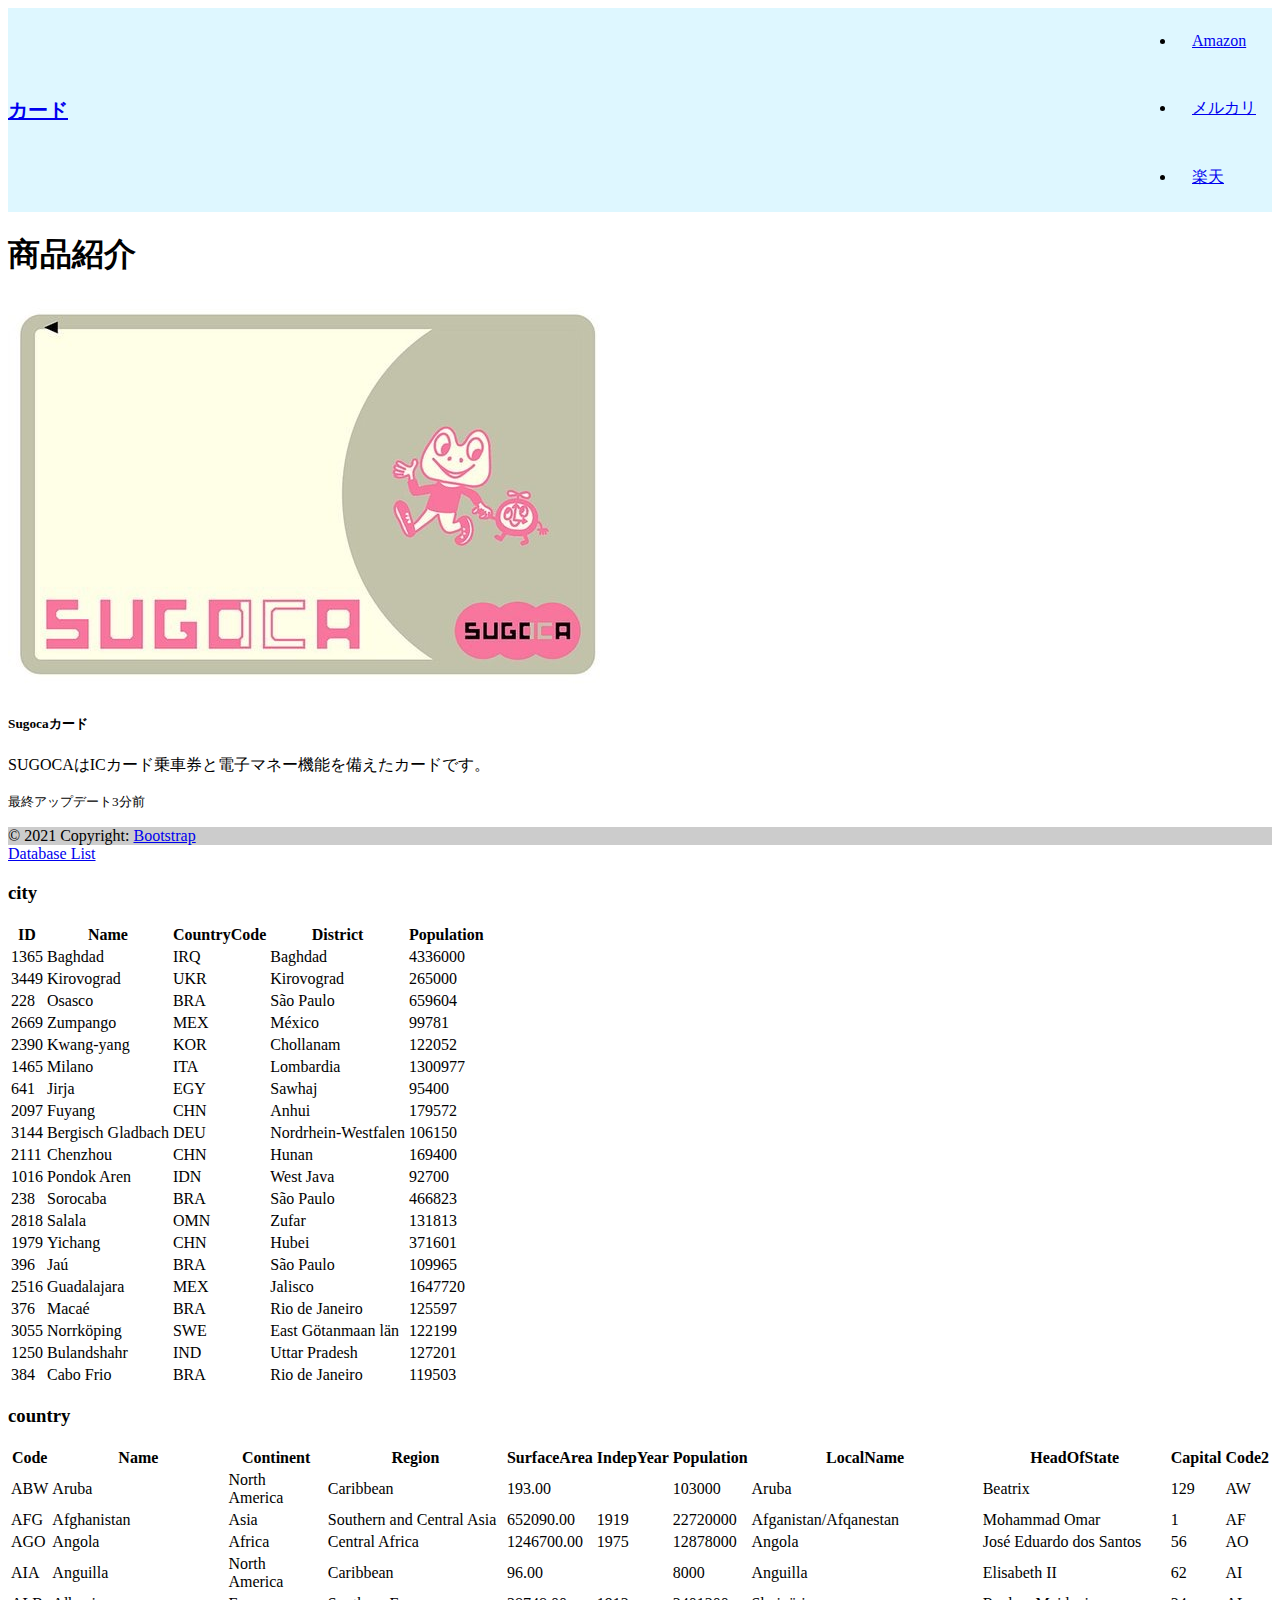
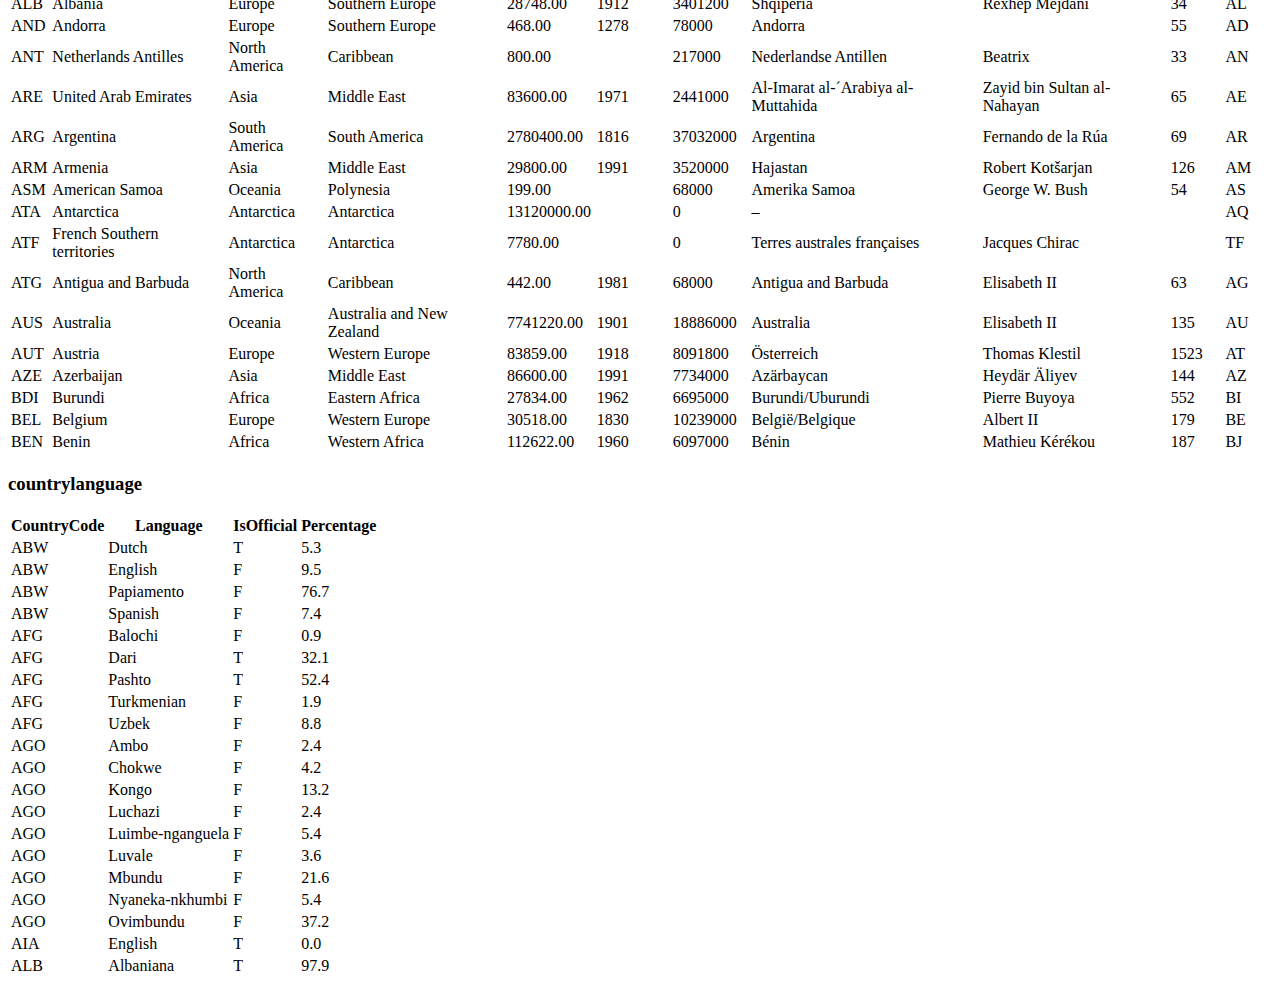
<file: html/detail2.html>
<!doctype html>
<html lang="en">
  <head>
    <!-- Required meta tags -->
    <meta charset="utf-8">
    <link rel="stylesheet" href="css/style.css">
    <meta name="viewport" content="width=device-width, initial-scale=1">

    <!-- Bootstrap CSS -->
    <link href="https://cdn.jsdelivr.net/npm/bootstrap@5.0.0-beta1/dist/css/bootstrap.min.css" rel="stylesheet" integrity="sha384-giJF6kkoqNQ00vy+HMDP7azOuL0xtbfIcaT9wjKHr8RbDVddVHyTfAAsrekwKmP1" crossorigin="anonymous">

    <title>Sugocaカード</title>
  </head>
  <body>
    <header class="site-header">
      <div class="wrapper site-header__wrapper">
        <a href="index.html" class="brand">カード</a>
        <nav class="nav">
          <button class="nav__toggle" aria-expanded="false" type="button"></button>
          </button>
            <li class="nav__item"><a href="https://www.amazon.co.jp/s?k=カード&__mk_ja_JP=カタカナ&ref=nb_sb_noss">Amazon</a></li>
            <li class="nav__item"><a href="https://www.mercari.com/jp/search/?keyword=カード">メルカリ</a></li>
            <li class="nav__item"><a href="https://search.rakuten.co.jp/search/mall/カード/">楽天</a></li>
          </ul>
        </nav>
      </div>
    </header>
    <h1>商品紹介</h1>

    <div class="card mb-1" style="max-width: 1200px;">
      <div class="row g-0">
        <div class="col-md-7">
          <img src="img/Sugoca-Card.jpg" alt="...">
        </div>
        <div class="col-md-4">
          <div class="card-body">
            <h5 class="card-title">Sugocaカード</h5>
            <p class="card-text">SUGOCAはICカード乗車券と電子マネー機能を備えたカードです。</p>
            <p class="card-text"><small class="text-muted">最終アップデート3分前</small></p>
          </div>
        </div>
      </div>
    </div>
    
    <footer class="bg-light text-center text-lg-start">
      <!-- Copyright -->
      <div class="text-center p-3" style="background-color: rgba(0, 0, 0, 0.2);">
        © 2021 Copyright:
        <a class="text-dark" href="https://getbootstrap.jp">Bootstrap</a>
      </div>
      <!-- Copyright -->
    </footer>
    <!-- Optional JavaScript; choose one of the two! -->

    <!-- Option 1: Bootstrap Bundle with Popper -->
    <script src="https://cdn.jsdelivr.net/npm/bootstrap@5.0.0-beta1/dist/js/bootstrap.bundle.min.js" integrity="sha384-ygbV9kiqUc6oa4msXn9868pTtWMgiQaeYH7/t7LECLbyPA2x65Kgf80OJFdroafW" crossorigin="anonymous"></script>

    <!-- Option 2: Separate Popper and Bootstrap JS -->
    <!--
    <script src="https://cdn.jsdelivr.net/npm/@popperjs/core@2.5.4/dist/umd/popper.min.js" integrity="sha384-q2kxQ16AaE6UbzuKqyBE9/u/KzioAlnx2maXQHiDX9d4/zp8Ok3f+M7DPm+Ib6IU" crossorigin="anonymous"></script>
    <script src="https://cdn.jsdelivr.net/npm/bootstrap@5.0.0-beta1/dist/js/bootstrap.min.js" integrity="sha384-pQQkAEnwaBkjpqZ8RU1fF1AKtTcHJwFl3pblpTlHXybJjHpMYo79HY3hIi4NKxyj" crossorigin="anonymous"></script>
    -->
    <nav class="navbar navbar-expand-lg navbar-light bg-light">
      <div class="container-fluid">
        <a class="navbar-brand" href="#">Database List</a>
      </div>
    </nav>
    <div class="container">
      <h3>city</h3>
      <table class="table table-primary">
        <thead>
          <th>ID</th>
          <th>Name</th>
          <th>CountryCode</th>
          <th>District</th>
          <th>Population</th>
        </thead>
        <tbody>
            <tr>
              <td>1365</td>
              <td>Baghdad</td>
              <td>IRQ</td>
              <td>Baghdad</td>
              <td>4336000</td>
            </tr>
                      <tr>
              <td>3449</td>
              <td>Kirovograd</td>
              <td>UKR</td>
              <td>Kirovograd</td>
              <td>265000</td>
            </tr>
                      <tr>
              <td>228</td>
              <td>Osasco</td>
              <td>BRA</td>
              <td>São Paulo</td>
              <td>659604</td>
            </tr>
                      <tr>
              <td>2669</td>
              <td>Zumpango</td>
              <td>MEX</td>
              <td>México</td>
              <td>99781</td>
            </tr>
                      <tr>
              <td>2390</td>
              <td>Kwang-yang</td>
              <td>KOR</td>
              <td>Chollanam</td>
              <td>122052</td>
            </tr>
                      <tr>
              <td>1465</td>
              <td>Milano</td>
              <td>ITA</td>
              <td>Lombardia</td>
              <td>1300977</td>
            </tr>
                      <tr>
              <td>641</td>
              <td>Jirja</td>
              <td>EGY</td>
              <td>Sawhaj</td>
              <td>95400</td>
            </tr>
                      <tr>
              <td>2097</td>
              <td>Fuyang</td>
              <td>CHN</td>
              <td>Anhui</td>
              <td>179572</td>
            </tr>
                      <tr>
              <td>3144</td>
              <td>Bergisch Gladbach</td>
              <td>DEU</td>
              <td>Nordrhein-Westfalen</td>
              <td>106150</td>
            </tr>
                      <tr>
              <td>2111</td>
              <td>Chenzhou</td>
              <td>CHN</td>
              <td>Hunan</td>
              <td>169400</td>
            </tr>
                      <tr>
              <td>1016</td>
              <td>Pondok Aren</td>
              <td>IDN</td>
              <td>West Java</td>
              <td>92700</td>
            </tr>
                      <tr>
              <td>238</td>
              <td>Sorocaba</td>
              <td>BRA</td>
              <td>São Paulo</td>
              <td>466823</td>
            </tr>
                      <tr>
              <td>2818</td>
              <td>Salala</td>
              <td>OMN</td>
              <td>Zufar</td>
              <td>131813</td>
            </tr>
                      <tr>
              <td>1979</td>
              <td>Yichang</td>
              <td>CHN</td>
              <td>Hubei</td>
              <td>371601</td>
            </tr>
                      <tr>
              <td>396</td>
              <td>Jaú</td>
              <td>BRA</td>
              <td>São Paulo</td>
              <td>109965</td>
            </tr>
                      <tr>
              <td>2516</td>
              <td>Guadalajara</td>
              <td>MEX</td>
              <td>Jalisco</td>
              <td>1647720</td>
            </tr>
                      <tr>
              <td>376</td>
              <td>Macaé</td>
              <td>BRA</td>
              <td>Rio de Janeiro</td>
              <td>125597</td>
            </tr>
                      <tr>
              <td>3055</td>
              <td>Norrköping</td>
              <td>SWE</td>
              <td>East Götanmaan län</td>
              <td>122199</td>
            </tr>
                      <tr>
              <td>1250</td>
              <td>Bulandshahr</td>
              <td>IND</td>
              <td>Uttar Pradesh</td>
              <td>127201</td>
            </tr>
                      <tr>
              <td>384</td>
              <td>Cabo Frio</td>
              <td>BRA</td>
              <td>Rio de Janeiro</td>
              <td>119503</td>
            </tr>

        </tbody>
      </table>
    </div>
    <div class="container">
      <h3>country</h3>
      <table class="table table-secondary">
        <thead>
          <th>Code</th>
          <th>Name</th>
          <th>Continent</th>
          <th>Region</th>
          <th>SurfaceArea</th>
          <th>IndepYear</th>
          <th>Population</th>
          <th>LocalName</th>
          <th>HeadOfState</th>
          <th>Capital</th>
          <th>Code2</th>
        </thead>
        <tbody>
                      <tr>
              <td>ABW</td>
              <td>Aruba</td>
              <td>North America</td>
              <td>Caribbean</td>
              <td>193.00</td>
              <td></td>
              <td>103000</td>
              <td>Aruba</td>
              <td>Beatrix</td>
              <td>129</td>
              <td>AW</td>
            </tr>
                      <tr>
              <td>AFG</td>
              <td>Afghanistan</td>
              <td>Asia</td>
              <td>Southern and Central Asia</td>
              <td>652090.00</td>
              <td>1919</td>
              <td>22720000</td>
              <td>Afganistan/Afqanestan</td>
              <td>Mohammad Omar</td>
              <td>1</td>
              <td>AF</td>
            </tr>
                      <tr>
              <td>AGO</td>
              <td>Angola</td>
              <td>Africa</td>
              <td>Central Africa</td>
              <td>1246700.00</td>
              <td>1975</td>
              <td>12878000</td>
              <td>Angola</td>
              <td>José Eduardo dos Santos</td>
              <td>56</td>
              <td>AO</td>
            </tr>
                      <tr>
              <td>AIA</td>
              <td>Anguilla</td>
              <td>North America</td>
              <td>Caribbean</td>
              <td>96.00</td>
              <td></td>
              <td>8000</td>
              <td>Anguilla</td>
              <td>Elisabeth II</td>
              <td>62</td>
              <td>AI</td>
            </tr>
                      <tr>
              <td>ALB</td>
              <td>Albania</td>
              <td>Europe</td>
              <td>Southern Europe</td>
              <td>28748.00</td>
              <td>1912</td>
              <td>3401200</td>
              <td>Shqipëria</td>
              <td>Rexhep Mejdani</td>
              <td>34</td>
              <td>AL</td>
            </tr>
                      <tr>
              <td>AND</td>
              <td>Andorra</td>
              <td>Europe</td>
              <td>Southern Europe</td>
              <td>468.00</td>
              <td>1278</td>
              <td>78000</td>
              <td>Andorra</td>
              <td></td>
              <td>55</td>
              <td>AD</td>
            </tr>
                      <tr>
              <td>ANT</td>
              <td>Netherlands Antilles</td>
              <td>North America</td>
              <td>Caribbean</td>
              <td>800.00</td>
              <td></td>
              <td>217000</td>
              <td>Nederlandse Antillen</td>
              <td>Beatrix</td>
              <td>33</td>
              <td>AN</td>
            </tr>
                      <tr>
              <td>ARE</td>
              <td>United Arab Emirates</td>
              <td>Asia</td>
              <td>Middle East</td>
              <td>83600.00</td>
              <td>1971</td>
              <td>2441000</td>
              <td>Al-Imarat al-´Arabiya al-Muttahida</td>
              <td>Zayid bin Sultan al-Nahayan</td>
              <td>65</td>
              <td>AE</td>
            </tr>
                      <tr>
              <td>ARG</td>
              <td>Argentina</td>
              <td>South America</td>
              <td>South America</td>
              <td>2780400.00</td>
              <td>1816</td>
              <td>37032000</td>
              <td>Argentina</td>
              <td>Fernando de la Rúa</td>
              <td>69</td>
              <td>AR</td>
            </tr>
                      <tr>
              <td>ARM</td>
              <td>Armenia</td>
              <td>Asia</td>
              <td>Middle East</td>
              <td>29800.00</td>
              <td>1991</td>
              <td>3520000</td>
              <td>Hajastan</td>
              <td>Robert Kotšarjan</td>
              <td>126</td>
              <td>AM</td>
            </tr>
                      <tr>
              <td>ASM</td>
              <td>American Samoa</td>
              <td>Oceania</td>
              <td>Polynesia</td>
              <td>199.00</td>
              <td></td>
              <td>68000</td>
              <td>Amerika Samoa</td>
              <td>George W. Bush</td>
              <td>54</td>
              <td>AS</td>
            </tr>
                      <tr>
              <td>ATA</td>
              <td>Antarctica</td>
              <td>Antarctica</td>
              <td>Antarctica</td>
              <td>13120000.00</td>
              <td></td>
              <td>0</td>
              <td>–</td>
              <td></td>
              <td></td>
              <td>AQ</td>
            </tr>
                      <tr>
              <td>ATF</td>
              <td>French Southern territories</td>
              <td>Antarctica</td>
              <td>Antarctica</td>
              <td>7780.00</td>
              <td></td>
              <td>0</td>
              <td>Terres australes françaises</td>
              <td>Jacques Chirac</td>
              <td></td>
              <td>TF</td>
            </tr>
                      <tr>
              <td>ATG</td>
              <td>Antigua and Barbuda</td>
              <td>North America</td>
              <td>Caribbean</td>
              <td>442.00</td>
              <td>1981</td>
              <td>68000</td>
              <td>Antigua and Barbuda</td>
              <td>Elisabeth II</td>
              <td>63</td>
              <td>AG</td>
            </tr>
                      <tr>
              <td>AUS</td>
              <td>Australia</td>
              <td>Oceania</td>
              <td>Australia and New Zealand</td>
              <td>7741220.00</td>
              <td>1901</td>
              <td>18886000</td>
              <td>Australia</td>
              <td>Elisabeth II</td>
              <td>135</td>
              <td>AU</td>
            </tr>
                      <tr>
              <td>AUT</td>
              <td>Austria</td>
              <td>Europe</td>
              <td>Western Europe</td>
              <td>83859.00</td>
              <td>1918</td>
              <td>8091800</td>
              <td>Österreich</td>
              <td>Thomas Klestil</td>
              <td>1523</td>
              <td>AT</td>
            </tr>
                      <tr>
              <td>AZE</td>
              <td>Azerbaijan</td>
              <td>Asia</td>
              <td>Middle East</td>
              <td>86600.00</td>
              <td>1991</td>
              <td>7734000</td>
              <td>Azärbaycan</td>
              <td>Heydär Äliyev</td>
              <td>144</td>
              <td>AZ</td>
            </tr>
                      <tr>
              <td>BDI</td>
              <td>Burundi</td>
              <td>Africa</td>
              <td>Eastern Africa</td>
              <td>27834.00</td>
              <td>1962</td>
              <td>6695000</td>
              <td>Burundi/Uburundi</td>
              <td>Pierre Buyoya</td>
              <td>552</td>
              <td>BI</td>
            </tr>
                      <tr>
              <td>BEL</td>
              <td>Belgium</td>
              <td>Europe</td>
              <td>Western Europe</td>
              <td>30518.00</td>
              <td>1830</td>
              <td>10239000</td>
              <td>België/Belgique</td>
              <td>Albert II</td>
              <td>179</td>
              <td>BE</td>
            </tr>
                      <tr>
              <td>BEN</td>
              <td>Benin</td>
              <td>Africa</td>
              <td>Western Africa</td>
              <td>112622.00</td>
              <td>1960</td>
              <td>6097000</td>
              <td>Bénin</td>
              <td>Mathieu Kérékou</td>
              <td>187</td>
              <td>BJ</td>
            </tr>
                  </tbody>
      </table>
    </div>
    <div class="container">
      <h3>countrylanguage</h3>
      <table class="table table-info">
        <thead>
          <th>CountryCode</th>
          <th>Language</th>
          <th>IsOfficial</th>
          <th>Percentage</th>
        </thead>
        <tbody>
                      <tr>
              <td>ABW</td>
              <td>Dutch</td>
              <td>T</td>
              <td>5.3</td>
            </tr>
                      <tr>
              <td>ABW</td>
              <td>English</td>
              <td>F</td>
              <td>9.5</td>
            </tr>
                      <tr>
              <td>ABW</td>
              <td>Papiamento</td>
              <td>F</td>
              <td>76.7</td>
            </tr>
                      <tr>
              <td>ABW</td>
              <td>Spanish</td>
              <td>F</td>
              <td>7.4</td>
            </tr>
                      <tr>
              <td>AFG</td>
              <td>Balochi</td>
              <td>F</td>
              <td>0.9</td>
            </tr>
                      <tr>
              <td>AFG</td>
              <td>Dari</td>
              <td>T</td>
              <td>32.1</td>
            </tr>
                      <tr>
              <td>AFG</td>
              <td>Pashto</td>
              <td>T</td>
              <td>52.4</td>
            </tr>
                      <tr>
              <td>AFG</td>
              <td>Turkmenian</td>
              <td>F</td>
              <td>1.9</td>
            </tr>
                      <tr>
              <td>AFG</td>
              <td>Uzbek</td>
              <td>F</td>
              <td>8.8</td>
            </tr>
                      <tr>
              <td>AGO</td>
              <td>Ambo</td>
              <td>F</td>
              <td>2.4</td>
            </tr>
                      <tr>
              <td>AGO</td>
              <td>Chokwe</td>
              <td>F</td>
              <td>4.2</td>
            </tr>
                      <tr>
              <td>AGO</td>
              <td>Kongo</td>
              <td>F</td>
              <td>13.2</td>
            </tr>
                      <tr>
              <td>AGO</td>
              <td>Luchazi</td>
              <td>F</td>
              <td>2.4</td>
            </tr>
                      <tr>
              <td>AGO</td>
              <td>Luimbe-nganguela</td>
              <td>F</td>
              <td>5.4</td>
            </tr>
                      <tr>
              <td>AGO</td>
              <td>Luvale</td>
              <td>F</td>
              <td>3.6</td>
            </tr>
                      <tr>
              <td>AGO</td>
              <td>Mbundu</td>
              <td>F</td>
              <td>21.6</td>
            </tr>
                      <tr>
              <td>AGO</td>
              <td>Nyaneka-nkhumbi</td>
              <td>F</td>
              <td>5.4</td>
            </tr>
                      <tr>
              <td>AGO</td>
              <td>Ovimbundu</td>
              <td>F</td>
              <td>37.2</td>
            </tr>
                      <tr>
              <td>AIA</td>
              <td>English</td>
              <td>T</td>
              <td>0.0</td>
            </tr>
                      <tr>
              <td>ALB</td>
              <td>Albaniana</td>
              <td>T</td>
              <td>97.9</td>
            </tr>
                  </tbody>
      </table>
    </div>
​
    <script src="https://cdn.jsdelivr.net/npm/bootstrap@5.0.0-beta1/dist/js/bootstrap.bundle.min.js" integrity="sha384-ygbV9kiqUc6oa4msXn9868pTtWMgiQaeYH7/t7LECLbyPA2x65Kgf80OJFdroafW" crossorigin="anonymous"></script>
  </body>
</html>
</file>
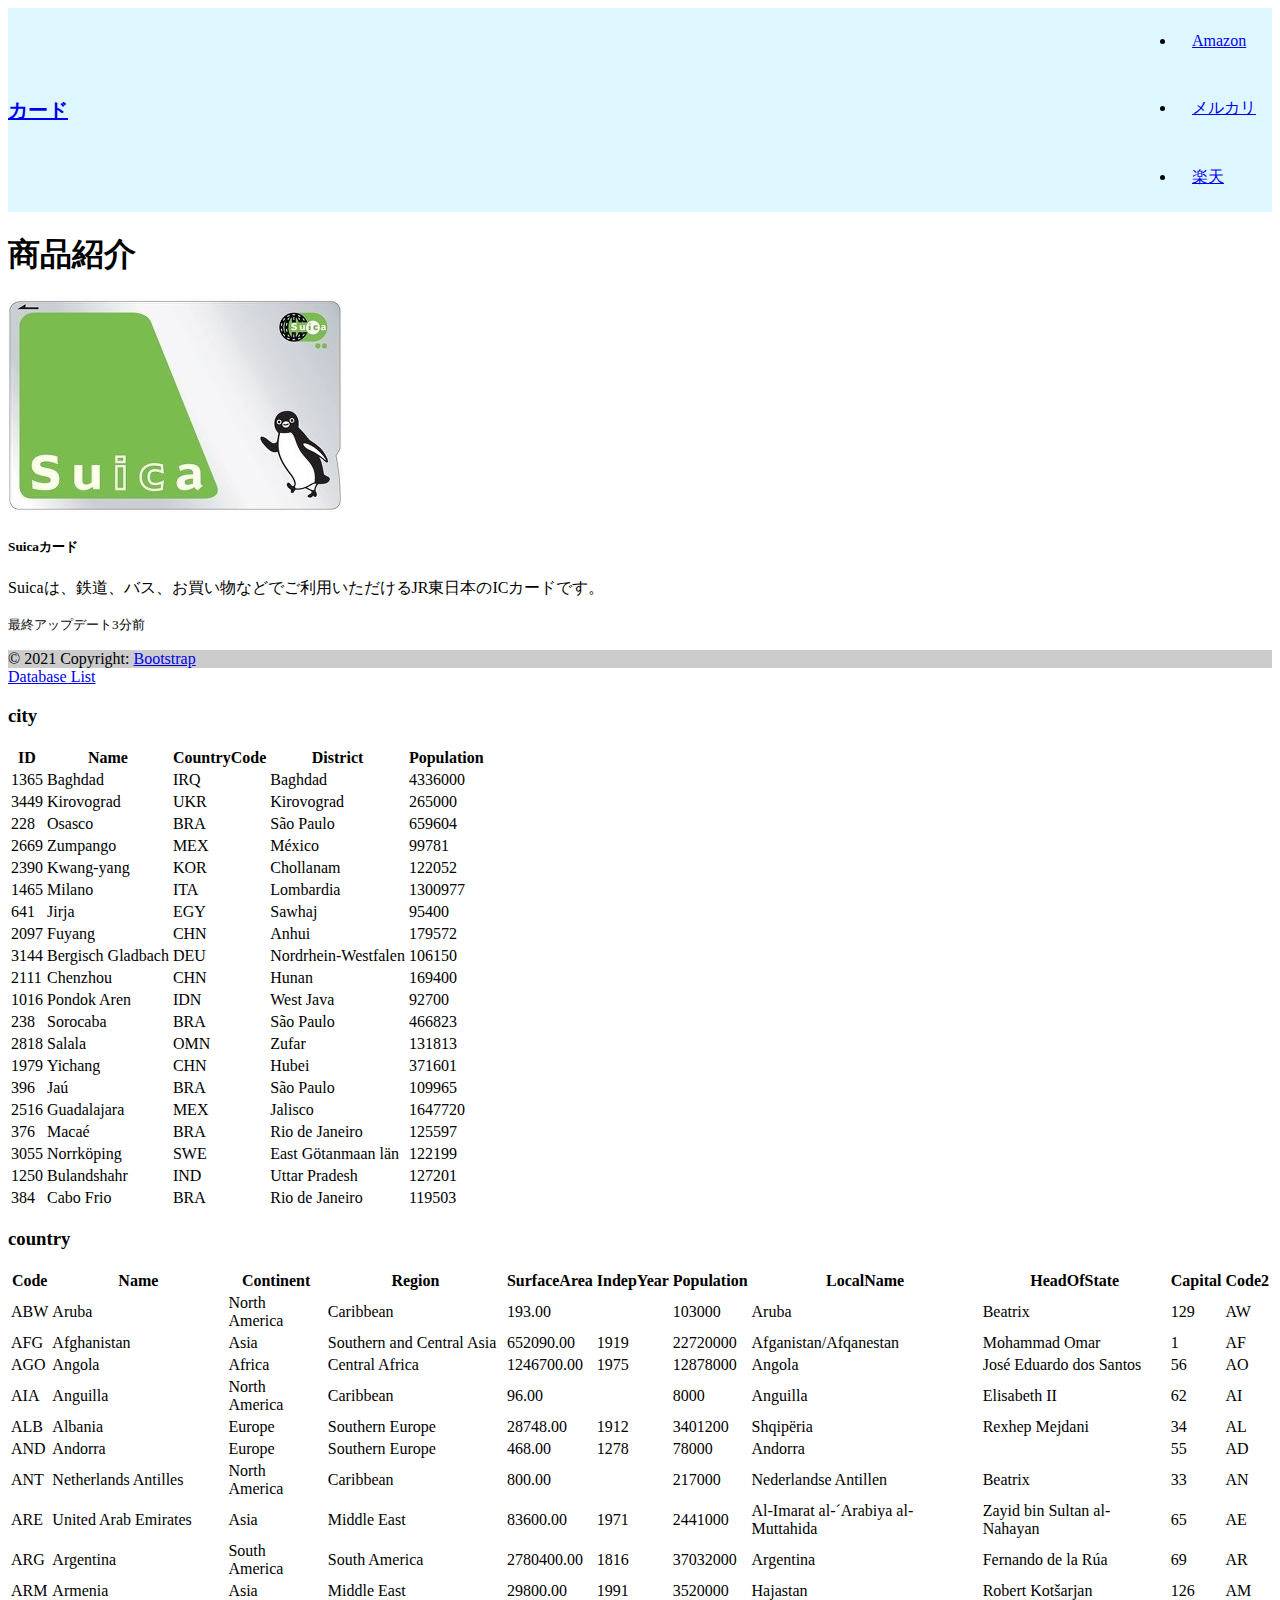
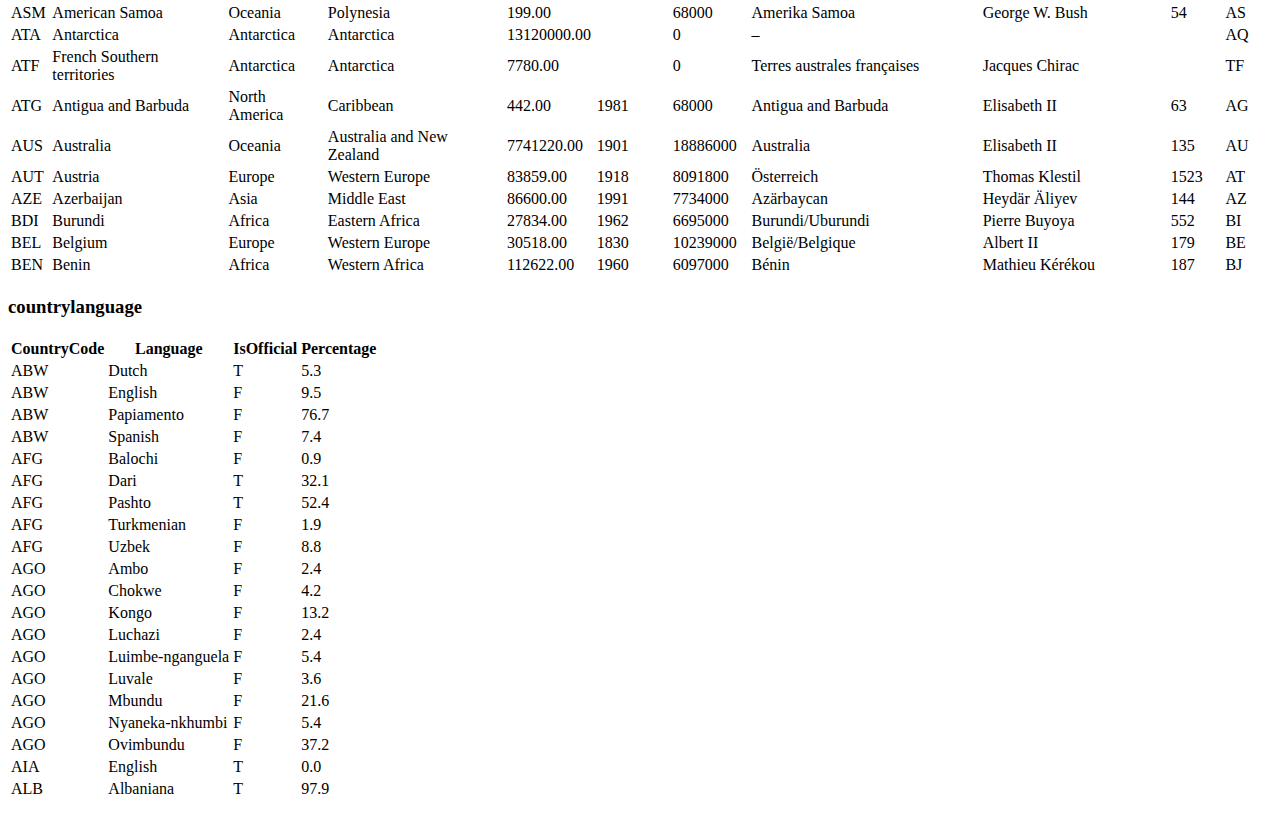
<file: html/detail3.html>
<!doctype html>
<html lang="en">
  <head>
    <!-- Required meta tags -->
    <meta charset="utf-8">
    <link rel="stylesheet" href="css/style.css">
    <meta name="viewport" content="width=device-width, initial-scale=1">

    <!-- Bootstrap CSS -->
    <link href="https://cdn.jsdelivr.net/npm/bootstrap@5.0.0-beta1/dist/css/bootstrap.min.css" rel="stylesheet" integrity="sha384-giJF6kkoqNQ00vy+HMDP7azOuL0xtbfIcaT9wjKHr8RbDVddVHyTfAAsrekwKmP1" crossorigin="anonymous">

    <title>Suicaカード</title>
  </head>
  <body>
    <header class="site-header">
      <div class="wrapper site-header__wrapper">
        <a href="index.html" class="brand">カード</a>
        <nav class="nav">
          <button class="nav__toggle" aria-expanded="false" type="button"></button>
          </button>
            <li class="nav__item"><a href="https://www.amazon.co.jp/s?k=カード&__mk_ja_JP=カタカナ&ref=nb_sb_noss">Amazon</a></li>
            <li class="nav__item"><a href="https://www.mercari.com/jp/search/?keyword=カード">メルカリ</a></li>
            <li class="nav__item"><a href="https://search.rakuten.co.jp/search/mall/カード/">楽天</a></li>
          </ul>
        </nav>
      </div>
    </header>
    <h1>商品紹介</h1>

    <div class="card mb-1" style="max-width: 1200px;">
      <div class="row g-0">
        <div class="col-md-7">
          <img src="img/6.jpg" alt="...">
        </div>
        <div class="col-md-4">
          <div class="card-body">
            <h5 class="card-title">Suicaカード</h5>
            <p class="card-text">Suicaは、鉄道、バス、お買い物などでご利用いただけるJR東日本のICカードです。
            </p>
            <p class="card-text"><small class="text-muted">最終アップデート3分前</small></p>
          </div>
        </div>
      </div>
    </div>
    
    <footer class="bg-light text-center text-lg-start">
      <!-- Copyright -->
      <div class="text-center p-3" style="background-color: rgba(0, 0, 0, 0.2);">
        © 2021 Copyright:
        <a class="text-dark" href="https://getbootstrap.jp">Bootstrap</a>
      </div>
      <!-- Copyright -->
    </footer>
    <!-- Optional JavaScript; choose one of the two! -->

    <!-- Option 1: Bootstrap Bundle with Popper -->
    <script src="https://cdn.jsdelivr.net/npm/bootstrap@5.0.0-beta1/dist/js/bootstrap.bundle.min.js" integrity="sha384-ygbV9kiqUc6oa4msXn9868pTtWMgiQaeYH7/t7LECLbyPA2x65Kgf80OJFdroafW" crossorigin="anonymous"></script>

    <!-- Option 2: Separate Popper and Bootstrap JS -->
    <!--
    <script src="https://cdn.jsdelivr.net/npm/@popperjs/core@2.5.4/dist/umd/popper.min.js" integrity="sha384-q2kxQ16AaE6UbzuKqyBE9/u/KzioAlnx2maXQHiDX9d4/zp8Ok3f+M7DPm+Ib6IU" crossorigin="anonymous"></script>
    <script src="https://cdn.jsdelivr.net/npm/bootstrap@5.0.0-beta1/dist/js/bootstrap.min.js" integrity="sha384-pQQkAEnwaBkjpqZ8RU1fF1AKtTcHJwFl3pblpTlHXybJjHpMYo79HY3hIi4NKxyj" crossorigin="anonymous"></script>
    -->
    <nav class="navbar navbar-expand-lg navbar-light bg-light">
      <div class="container-fluid">
        <a class="navbar-brand" href="#">Database List</a>
      </div>
    </nav>
    <div class="container">
      <h3>city</h3>
      <table class="table table-primary">
        <thead>
          <th>ID</th>
          <th>Name</th>
          <th>CountryCode</th>
          <th>District</th>
          <th>Population</th>
        </thead>
        <tbody>
            <tr>
              <td>1365</td>
              <td>Baghdad</td>
              <td>IRQ</td>
              <td>Baghdad</td>
              <td>4336000</td>
            </tr>
                      <tr>
              <td>3449</td>
              <td>Kirovograd</td>
              <td>UKR</td>
              <td>Kirovograd</td>
              <td>265000</td>
            </tr>
                      <tr>
              <td>228</td>
              <td>Osasco</td>
              <td>BRA</td>
              <td>São Paulo</td>
              <td>659604</td>
            </tr>
                      <tr>
              <td>2669</td>
              <td>Zumpango</td>
              <td>MEX</td>
              <td>México</td>
              <td>99781</td>
            </tr>
                      <tr>
              <td>2390</td>
              <td>Kwang-yang</td>
              <td>KOR</td>
              <td>Chollanam</td>
              <td>122052</td>
            </tr>
                      <tr>
              <td>1465</td>
              <td>Milano</td>
              <td>ITA</td>
              <td>Lombardia</td>
              <td>1300977</td>
            </tr>
                      <tr>
              <td>641</td>
              <td>Jirja</td>
              <td>EGY</td>
              <td>Sawhaj</td>
              <td>95400</td>
            </tr>
                      <tr>
              <td>2097</td>
              <td>Fuyang</td>
              <td>CHN</td>
              <td>Anhui</td>
              <td>179572</td>
            </tr>
                      <tr>
              <td>3144</td>
              <td>Bergisch Gladbach</td>
              <td>DEU</td>
              <td>Nordrhein-Westfalen</td>
              <td>106150</td>
            </tr>
                      <tr>
              <td>2111</td>
              <td>Chenzhou</td>
              <td>CHN</td>
              <td>Hunan</td>
              <td>169400</td>
            </tr>
                      <tr>
              <td>1016</td>
              <td>Pondok Aren</td>
              <td>IDN</td>
              <td>West Java</td>
              <td>92700</td>
            </tr>
                      <tr>
              <td>238</td>
              <td>Sorocaba</td>
              <td>BRA</td>
              <td>São Paulo</td>
              <td>466823</td>
            </tr>
                      <tr>
              <td>2818</td>
              <td>Salala</td>
              <td>OMN</td>
              <td>Zufar</td>
              <td>131813</td>
            </tr>
                      <tr>
              <td>1979</td>
              <td>Yichang</td>
              <td>CHN</td>
              <td>Hubei</td>
              <td>371601</td>
            </tr>
                      <tr>
              <td>396</td>
              <td>Jaú</td>
              <td>BRA</td>
              <td>São Paulo</td>
              <td>109965</td>
            </tr>
                      <tr>
              <td>2516</td>
              <td>Guadalajara</td>
              <td>MEX</td>
              <td>Jalisco</td>
              <td>1647720</td>
            </tr>
                      <tr>
              <td>376</td>
              <td>Macaé</td>
              <td>BRA</td>
              <td>Rio de Janeiro</td>
              <td>125597</td>
            </tr>
                      <tr>
              <td>3055</td>
              <td>Norrköping</td>
              <td>SWE</td>
              <td>East Götanmaan län</td>
              <td>122199</td>
            </tr>
                      <tr>
              <td>1250</td>
              <td>Bulandshahr</td>
              <td>IND</td>
              <td>Uttar Pradesh</td>
              <td>127201</td>
            </tr>
                      <tr>
              <td>384</td>
              <td>Cabo Frio</td>
              <td>BRA</td>
              <td>Rio de Janeiro</td>
              <td>119503</td>
            </tr>

        </tbody>
      </table>
    </div>
    <div class="container">
      <h3>country</h3>
      <table class="table table-secondary">
        <thead>
          <th>Code</th>
          <th>Name</th>
          <th>Continent</th>
          <th>Region</th>
          <th>SurfaceArea</th>
          <th>IndepYear</th>
          <th>Population</th>
          <th>LocalName</th>
          <th>HeadOfState</th>
          <th>Capital</th>
          <th>Code2</th>
        </thead>
        <tbody>
                      <tr>
              <td>ABW</td>
              <td>Aruba</td>
              <td>North America</td>
              <td>Caribbean</td>
              <td>193.00</td>
              <td></td>
              <td>103000</td>
              <td>Aruba</td>
              <td>Beatrix</td>
              <td>129</td>
              <td>AW</td>
            </tr>
                      <tr>
              <td>AFG</td>
              <td>Afghanistan</td>
              <td>Asia</td>
              <td>Southern and Central Asia</td>
              <td>652090.00</td>
              <td>1919</td>
              <td>22720000</td>
              <td>Afganistan/Afqanestan</td>
              <td>Mohammad Omar</td>
              <td>1</td>
              <td>AF</td>
            </tr>
                      <tr>
              <td>AGO</td>
              <td>Angola</td>
              <td>Africa</td>
              <td>Central Africa</td>
              <td>1246700.00</td>
              <td>1975</td>
              <td>12878000</td>
              <td>Angola</td>
              <td>José Eduardo dos Santos</td>
              <td>56</td>
              <td>AO</td>
            </tr>
                      <tr>
              <td>AIA</td>
              <td>Anguilla</td>
              <td>North America</td>
              <td>Caribbean</td>
              <td>96.00</td>
              <td></td>
              <td>8000</td>
              <td>Anguilla</td>
              <td>Elisabeth II</td>
              <td>62</td>
              <td>AI</td>
            </tr>
                      <tr>
              <td>ALB</td>
              <td>Albania</td>
              <td>Europe</td>
              <td>Southern Europe</td>
              <td>28748.00</td>
              <td>1912</td>
              <td>3401200</td>
              <td>Shqipëria</td>
              <td>Rexhep Mejdani</td>
              <td>34</td>
              <td>AL</td>
            </tr>
                      <tr>
              <td>AND</td>
              <td>Andorra</td>
              <td>Europe</td>
              <td>Southern Europe</td>
              <td>468.00</td>
              <td>1278</td>
              <td>78000</td>
              <td>Andorra</td>
              <td></td>
              <td>55</td>
              <td>AD</td>
            </tr>
                      <tr>
              <td>ANT</td>
              <td>Netherlands Antilles</td>
              <td>North America</td>
              <td>Caribbean</td>
              <td>800.00</td>
              <td></td>
              <td>217000</td>
              <td>Nederlandse Antillen</td>
              <td>Beatrix</td>
              <td>33</td>
              <td>AN</td>
            </tr>
                      <tr>
              <td>ARE</td>
              <td>United Arab Emirates</td>
              <td>Asia</td>
              <td>Middle East</td>
              <td>83600.00</td>
              <td>1971</td>
              <td>2441000</td>
              <td>Al-Imarat al-´Arabiya al-Muttahida</td>
              <td>Zayid bin Sultan al-Nahayan</td>
              <td>65</td>
              <td>AE</td>
            </tr>
                      <tr>
              <td>ARG</td>
              <td>Argentina</td>
              <td>South America</td>
              <td>South America</td>
              <td>2780400.00</td>
              <td>1816</td>
              <td>37032000</td>
              <td>Argentina</td>
              <td>Fernando de la Rúa</td>
              <td>69</td>
              <td>AR</td>
            </tr>
                      <tr>
              <td>ARM</td>
              <td>Armenia</td>
              <td>Asia</td>
              <td>Middle East</td>
              <td>29800.00</td>
              <td>1991</td>
              <td>3520000</td>
              <td>Hajastan</td>
              <td>Robert Kotšarjan</td>
              <td>126</td>
              <td>AM</td>
            </tr>
                      <tr>
              <td>ASM</td>
              <td>American Samoa</td>
              <td>Oceania</td>
              <td>Polynesia</td>
              <td>199.00</td>
              <td></td>
              <td>68000</td>
              <td>Amerika Samoa</td>
              <td>George W. Bush</td>
              <td>54</td>
              <td>AS</td>
            </tr>
                      <tr>
              <td>ATA</td>
              <td>Antarctica</td>
              <td>Antarctica</td>
              <td>Antarctica</td>
              <td>13120000.00</td>
              <td></td>
              <td>0</td>
              <td>–</td>
              <td></td>
              <td></td>
              <td>AQ</td>
            </tr>
                      <tr>
              <td>ATF</td>
              <td>French Southern territories</td>
              <td>Antarctica</td>
              <td>Antarctica</td>
              <td>7780.00</td>
              <td></td>
              <td>0</td>
              <td>Terres australes françaises</td>
              <td>Jacques Chirac</td>
              <td></td>
              <td>TF</td>
            </tr>
                      <tr>
              <td>ATG</td>
              <td>Antigua and Barbuda</td>
              <td>North America</td>
              <td>Caribbean</td>
              <td>442.00</td>
              <td>1981</td>
              <td>68000</td>
              <td>Antigua and Barbuda</td>
              <td>Elisabeth II</td>
              <td>63</td>
              <td>AG</td>
            </tr>
                      <tr>
              <td>AUS</td>
              <td>Australia</td>
              <td>Oceania</td>
              <td>Australia and New Zealand</td>
              <td>7741220.00</td>
              <td>1901</td>
              <td>18886000</td>
              <td>Australia</td>
              <td>Elisabeth II</td>
              <td>135</td>
              <td>AU</td>
            </tr>
                      <tr>
              <td>AUT</td>
              <td>Austria</td>
              <td>Europe</td>
              <td>Western Europe</td>
              <td>83859.00</td>
              <td>1918</td>
              <td>8091800</td>
              <td>Österreich</td>
              <td>Thomas Klestil</td>
              <td>1523</td>
              <td>AT</td>
            </tr>
                      <tr>
              <td>AZE</td>
              <td>Azerbaijan</td>
              <td>Asia</td>
              <td>Middle East</td>
              <td>86600.00</td>
              <td>1991</td>
              <td>7734000</td>
              <td>Azärbaycan</td>
              <td>Heydär Äliyev</td>
              <td>144</td>
              <td>AZ</td>
            </tr>
                      <tr>
              <td>BDI</td>
              <td>Burundi</td>
              <td>Africa</td>
              <td>Eastern Africa</td>
              <td>27834.00</td>
              <td>1962</td>
              <td>6695000</td>
              <td>Burundi/Uburundi</td>
              <td>Pierre Buyoya</td>
              <td>552</td>
              <td>BI</td>
            </tr>
                      <tr>
              <td>BEL</td>
              <td>Belgium</td>
              <td>Europe</td>
              <td>Western Europe</td>
              <td>30518.00</td>
              <td>1830</td>
              <td>10239000</td>
              <td>België/Belgique</td>
              <td>Albert II</td>
              <td>179</td>
              <td>BE</td>
            </tr>
                      <tr>
              <td>BEN</td>
              <td>Benin</td>
              <td>Africa</td>
              <td>Western Africa</td>
              <td>112622.00</td>
              <td>1960</td>
              <td>6097000</td>
              <td>Bénin</td>
              <td>Mathieu Kérékou</td>
              <td>187</td>
              <td>BJ</td>
            </tr>
                  </tbody>
      </table>
    </div>
    <div class="container">
      <h3>countrylanguage</h3>
      <table class="table table-info">
        <thead>
          <th>CountryCode</th>
          <th>Language</th>
          <th>IsOfficial</th>
          <th>Percentage</th>
        </thead>
        <tbody>
                      <tr>
              <td>ABW</td>
              <td>Dutch</td>
              <td>T</td>
              <td>5.3</td>
            </tr>
                      <tr>
              <td>ABW</td>
              <td>English</td>
              <td>F</td>
              <td>9.5</td>
            </tr>
                      <tr>
              <td>ABW</td>
              <td>Papiamento</td>
              <td>F</td>
              <td>76.7</td>
            </tr>
                      <tr>
              <td>ABW</td>
              <td>Spanish</td>
              <td>F</td>
              <td>7.4</td>
            </tr>
                      <tr>
              <td>AFG</td>
              <td>Balochi</td>
              <td>F</td>
              <td>0.9</td>
            </tr>
                      <tr>
              <td>AFG</td>
              <td>Dari</td>
              <td>T</td>
              <td>32.1</td>
            </tr>
                      <tr>
              <td>AFG</td>
              <td>Pashto</td>
              <td>T</td>
              <td>52.4</td>
            </tr>
                      <tr>
              <td>AFG</td>
              <td>Turkmenian</td>
              <td>F</td>
              <td>1.9</td>
            </tr>
                      <tr>
              <td>AFG</td>
              <td>Uzbek</td>
              <td>F</td>
              <td>8.8</td>
            </tr>
                      <tr>
              <td>AGO</td>
              <td>Ambo</td>
              <td>F</td>
              <td>2.4</td>
            </tr>
                      <tr>
              <td>AGO</td>
              <td>Chokwe</td>
              <td>F</td>
              <td>4.2</td>
            </tr>
                      <tr>
              <td>AGO</td>
              <td>Kongo</td>
              <td>F</td>
              <td>13.2</td>
            </tr>
                      <tr>
              <td>AGO</td>
              <td>Luchazi</td>
              <td>F</td>
              <td>2.4</td>
            </tr>
                      <tr>
              <td>AGO</td>
              <td>Luimbe-nganguela</td>
              <td>F</td>
              <td>5.4</td>
            </tr>
                      <tr>
              <td>AGO</td>
              <td>Luvale</td>
              <td>F</td>
              <td>3.6</td>
            </tr>
                      <tr>
              <td>AGO</td>
              <td>Mbundu</td>
              <td>F</td>
              <td>21.6</td>
            </tr>
                      <tr>
              <td>AGO</td>
              <td>Nyaneka-nkhumbi</td>
              <td>F</td>
              <td>5.4</td>
            </tr>
                      <tr>
              <td>AGO</td>
              <td>Ovimbundu</td>
              <td>F</td>
              <td>37.2</td>
            </tr>
                      <tr>
              <td>AIA</td>
              <td>English</td>
              <td>T</td>
              <td>0.0</td>
            </tr>
                      <tr>
              <td>ALB</td>
              <td>Albaniana</td>
              <td>T</td>
              <td>97.9</td>
            </tr>
                  </tbody>
      </table>
    </div>
​
    <script src="https://cdn.jsdelivr.net/npm/bootstrap@5.0.0-beta1/dist/js/bootstrap.bundle.min.js" integrity="sha384-ygbV9kiqUc6oa4msXn9868pTtWMgiQaeYH7/t7LECLbyPA2x65Kgf80OJFdroafW" crossorigin="anonymous"></script>
  </body>
</html>
</file>
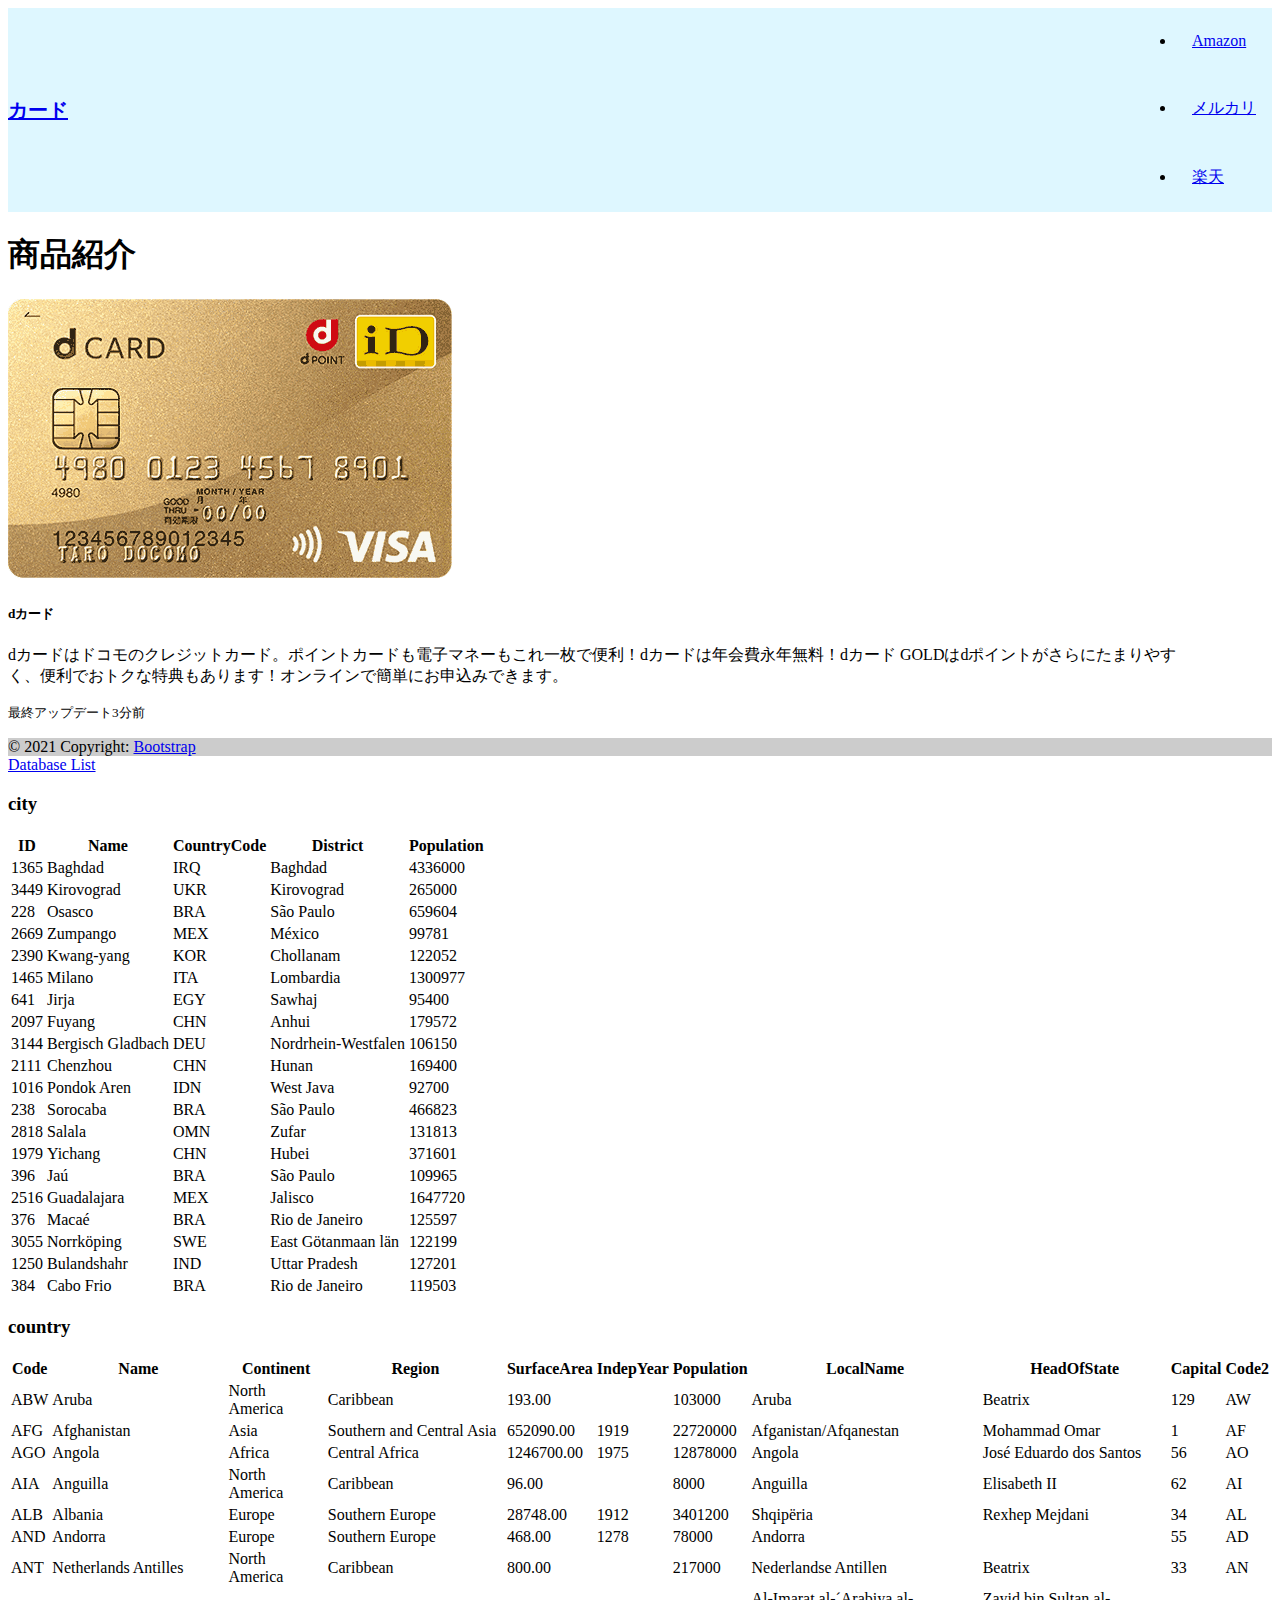
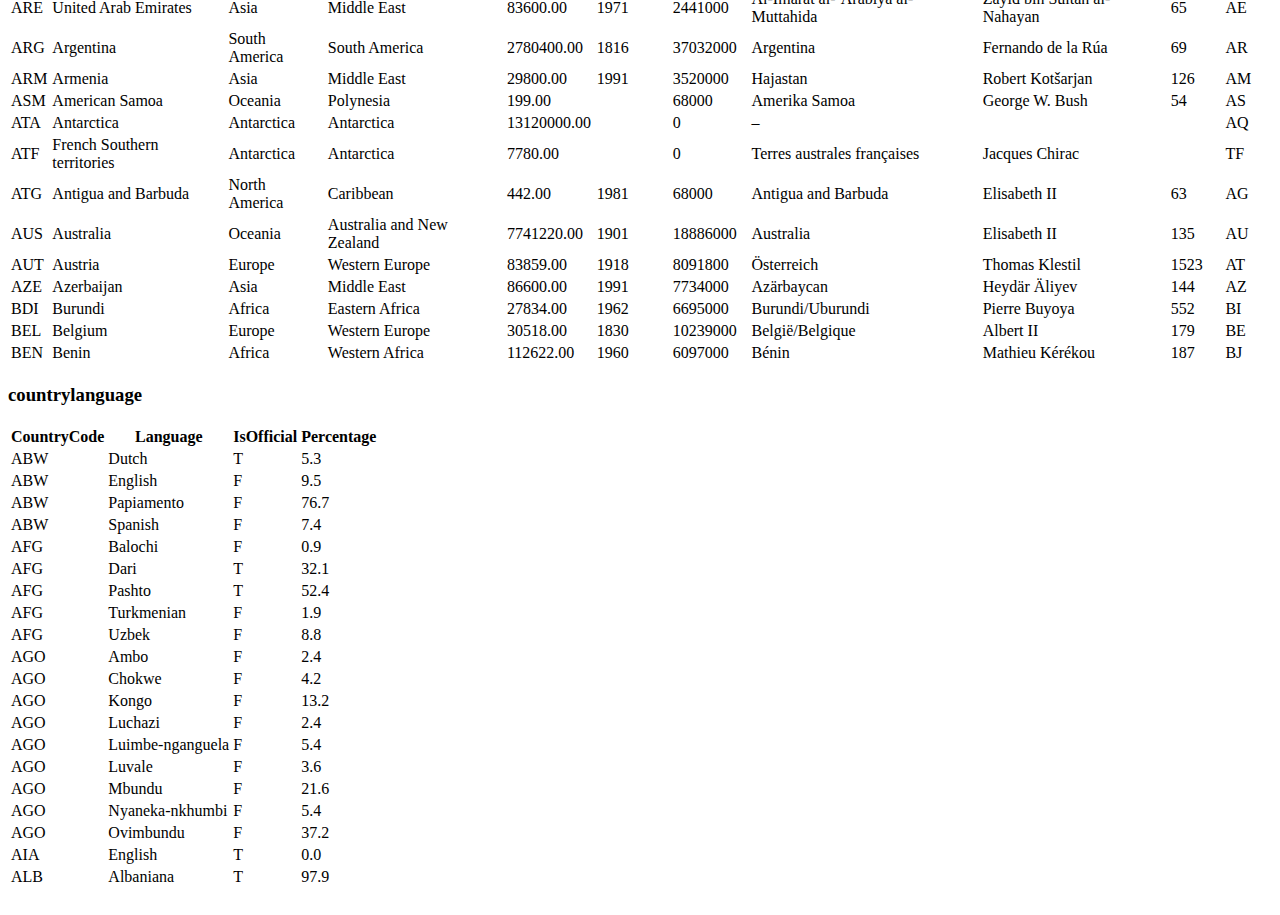
<file: html/detail4.html>
<!doctype html>
<html lang="en">
  <head>
    <!-- Required meta tags -->
    <meta charset="utf-8">
    <link rel="stylesheet" href="css/style.css">
    <meta name="viewport" content="width=device-width, initial-scale=1">

    <!-- Bootstrap CSS -->
    <link href="https://cdn.jsdelivr.net/npm/bootstrap@5.0.0-beta1/dist/css/bootstrap.min.css" rel="stylesheet" integrity="sha384-giJF6kkoqNQ00vy+HMDP7azOuL0xtbfIcaT9wjKHr8RbDVddVHyTfAAsrekwKmP1" crossorigin="anonymous">

    <title>dカード</title>
  </head>
  <body>
    <header class="site-header">
      <div class="wrapper site-header__wrapper">
        <a href="index.html" class="brand">カード</a>
        <nav class="nav">
          <button class="nav__toggle" aria-expanded="false" type="button"></button>
          </button>
            <li class="nav__item"><a href="https://www.amazon.co.jp/s?k=カード&__mk_ja_JP=カタカナ&ref=nb_sb_noss">Amazon</a></li>
            <li class="nav__item"><a href="https://www.mercari.com/jp/search/?keyword=カード">メルカリ</a></li>
            <li class="nav__item"><a href="https://search.rakuten.co.jp/search/mall/カード/">楽天</a></li>
          </ul>
        </nav>
      </div>
    </header>
    <h1>商品紹介</h1>

    <div class="card mb-1" style="max-width: 1200px;">
      <div class="row g-0">
        <div class="col-md-7">
          <img src="img/master_gold_NEW_350.jpg.png" alt="...">
        </div>
        <div class="col-md-4">
          <div class="card-body">
            <h5 class="card-title">dカード</h5>
            <p class="card-text">dカードはドコモのクレジットカード。ポイントカードも電子マネーもこれ一枚で便利！dカードは年会費永年無料！dカード GOLDはdポイントがさらにたまりやすく、便利でおトクな特典もあります！オンラインで簡単にお申込みできます。</p>
            <p class="card-text"><small class="text-muted">最終アップデート3分前</small></p>
          </div>
        </div>
      </div>
    </div>
    
    <footer class="bg-light text-center text-lg-start">
      <!-- Copyright -->
      <div class="text-center p-3" style="background-color: rgba(0, 0, 0, 0.2);">
        © 2021 Copyright:
        <a class="text-dark" href="https://getbootstrap.jp">Bootstrap</a>
      </div>
      <!-- Copyright -->
    </footer>
    <!-- Optional JavaScript; choose one of the two! -->

    <!-- Option 1: Bootstrap Bundle with Popper -->
    <script src="https://cdn.jsdelivr.net/npm/bootstrap@5.0.0-beta1/dist/js/bootstrap.bundle.min.js" integrity="sha384-ygbV9kiqUc6oa4msXn9868pTtWMgiQaeYH7/t7LECLbyPA2x65Kgf80OJFdroafW" crossorigin="anonymous"></script>

    <!-- Option 2: Separate Popper and Bootstrap JS -->
    <!--
    <script src="https://cdn.jsdelivr.net/npm/@popperjs/core@2.5.4/dist/umd/popper.min.js" integrity="sha384-q2kxQ16AaE6UbzuKqyBE9/u/KzioAlnx2maXQHiDX9d4/zp8Ok3f+M7DPm+Ib6IU" crossorigin="anonymous"></script>
    <script src="https://cdn.jsdelivr.net/npm/bootstrap@5.0.0-beta1/dist/js/bootstrap.min.js" integrity="sha384-pQQkAEnwaBkjpqZ8RU1fF1AKtTcHJwFl3pblpTlHXybJjHpMYo79HY3hIi4NKxyj" crossorigin="anonymous"></script>
    -->
    <nav class="navbar navbar-expand-lg navbar-light bg-light">
      <div class="container-fluid">
        <a class="navbar-brand" href="#">Database List</a>
      </div>
    </nav>
    <div class="container">
      <h3>city</h3>
      <table class="table table-primary">
        <thead>
          <th>ID</th>
          <th>Name</th>
          <th>CountryCode</th>
          <th>District</th>
          <th>Population</th>
        </thead>
        <tbody>
            <tr>
              <td>1365</td>
              <td>Baghdad</td>
              <td>IRQ</td>
              <td>Baghdad</td>
              <td>4336000</td>
            </tr>
                      <tr>
              <td>3449</td>
              <td>Kirovograd</td>
              <td>UKR</td>
              <td>Kirovograd</td>
              <td>265000</td>
            </tr>
                      <tr>
              <td>228</td>
              <td>Osasco</td>
              <td>BRA</td>
              <td>São Paulo</td>
              <td>659604</td>
            </tr>
                      <tr>
              <td>2669</td>
              <td>Zumpango</td>
              <td>MEX</td>
              <td>México</td>
              <td>99781</td>
            </tr>
                      <tr>
              <td>2390</td>
              <td>Kwang-yang</td>
              <td>KOR</td>
              <td>Chollanam</td>
              <td>122052</td>
            </tr>
                      <tr>
              <td>1465</td>
              <td>Milano</td>
              <td>ITA</td>
              <td>Lombardia</td>
              <td>1300977</td>
            </tr>
                      <tr>
              <td>641</td>
              <td>Jirja</td>
              <td>EGY</td>
              <td>Sawhaj</td>
              <td>95400</td>
            </tr>
                      <tr>
              <td>2097</td>
              <td>Fuyang</td>
              <td>CHN</td>
              <td>Anhui</td>
              <td>179572</td>
            </tr>
                      <tr>
              <td>3144</td>
              <td>Bergisch Gladbach</td>
              <td>DEU</td>
              <td>Nordrhein-Westfalen</td>
              <td>106150</td>
            </tr>
                      <tr>
              <td>2111</td>
              <td>Chenzhou</td>
              <td>CHN</td>
              <td>Hunan</td>
              <td>169400</td>
            </tr>
                      <tr>
              <td>1016</td>
              <td>Pondok Aren</td>
              <td>IDN</td>
              <td>West Java</td>
              <td>92700</td>
            </tr>
                      <tr>
              <td>238</td>
              <td>Sorocaba</td>
              <td>BRA</td>
              <td>São Paulo</td>
              <td>466823</td>
            </tr>
                      <tr>
              <td>2818</td>
              <td>Salala</td>
              <td>OMN</td>
              <td>Zufar</td>
              <td>131813</td>
            </tr>
                      <tr>
              <td>1979</td>
              <td>Yichang</td>
              <td>CHN</td>
              <td>Hubei</td>
              <td>371601</td>
            </tr>
                      <tr>
              <td>396</td>
              <td>Jaú</td>
              <td>BRA</td>
              <td>São Paulo</td>
              <td>109965</td>
            </tr>
                      <tr>
              <td>2516</td>
              <td>Guadalajara</td>
              <td>MEX</td>
              <td>Jalisco</td>
              <td>1647720</td>
            </tr>
                      <tr>
              <td>376</td>
              <td>Macaé</td>
              <td>BRA</td>
              <td>Rio de Janeiro</td>
              <td>125597</td>
            </tr>
                      <tr>
              <td>3055</td>
              <td>Norrköping</td>
              <td>SWE</td>
              <td>East Götanmaan län</td>
              <td>122199</td>
            </tr>
                      <tr>
              <td>1250</td>
              <td>Bulandshahr</td>
              <td>IND</td>
              <td>Uttar Pradesh</td>
              <td>127201</td>
            </tr>
                      <tr>
              <td>384</td>
              <td>Cabo Frio</td>
              <td>BRA</td>
              <td>Rio de Janeiro</td>
              <td>119503</td>
            </tr>

        </tbody>
      </table>
    </div>
    <div class="container">
      <h3>country</h3>
      <table class="table table-secondary">
        <thead>
          <th>Code</th>
          <th>Name</th>
          <th>Continent</th>
          <th>Region</th>
          <th>SurfaceArea</th>
          <th>IndepYear</th>
          <th>Population</th>
          <th>LocalName</th>
          <th>HeadOfState</th>
          <th>Capital</th>
          <th>Code2</th>
        </thead>
        <tbody>
                      <tr>
              <td>ABW</td>
              <td>Aruba</td>
              <td>North America</td>
              <td>Caribbean</td>
              <td>193.00</td>
              <td></td>
              <td>103000</td>
              <td>Aruba</td>
              <td>Beatrix</td>
              <td>129</td>
              <td>AW</td>
            </tr>
                      <tr>
              <td>AFG</td>
              <td>Afghanistan</td>
              <td>Asia</td>
              <td>Southern and Central Asia</td>
              <td>652090.00</td>
              <td>1919</td>
              <td>22720000</td>
              <td>Afganistan/Afqanestan</td>
              <td>Mohammad Omar</td>
              <td>1</td>
              <td>AF</td>
            </tr>
                      <tr>
              <td>AGO</td>
              <td>Angola</td>
              <td>Africa</td>
              <td>Central Africa</td>
              <td>1246700.00</td>
              <td>1975</td>
              <td>12878000</td>
              <td>Angola</td>
              <td>José Eduardo dos Santos</td>
              <td>56</td>
              <td>AO</td>
            </tr>
                      <tr>
              <td>AIA</td>
              <td>Anguilla</td>
              <td>North America</td>
              <td>Caribbean</td>
              <td>96.00</td>
              <td></td>
              <td>8000</td>
              <td>Anguilla</td>
              <td>Elisabeth II</td>
              <td>62</td>
              <td>AI</td>
            </tr>
                      <tr>
              <td>ALB</td>
              <td>Albania</td>
              <td>Europe</td>
              <td>Southern Europe</td>
              <td>28748.00</td>
              <td>1912</td>
              <td>3401200</td>
              <td>Shqipëria</td>
              <td>Rexhep Mejdani</td>
              <td>34</td>
              <td>AL</td>
            </tr>
                      <tr>
              <td>AND</td>
              <td>Andorra</td>
              <td>Europe</td>
              <td>Southern Europe</td>
              <td>468.00</td>
              <td>1278</td>
              <td>78000</td>
              <td>Andorra</td>
              <td></td>
              <td>55</td>
              <td>AD</td>
            </tr>
                      <tr>
              <td>ANT</td>
              <td>Netherlands Antilles</td>
              <td>North America</td>
              <td>Caribbean</td>
              <td>800.00</td>
              <td></td>
              <td>217000</td>
              <td>Nederlandse Antillen</td>
              <td>Beatrix</td>
              <td>33</td>
              <td>AN</td>
            </tr>
                      <tr>
              <td>ARE</td>
              <td>United Arab Emirates</td>
              <td>Asia</td>
              <td>Middle East</td>
              <td>83600.00</td>
              <td>1971</td>
              <td>2441000</td>
              <td>Al-Imarat al-´Arabiya al-Muttahida</td>
              <td>Zayid bin Sultan al-Nahayan</td>
              <td>65</td>
              <td>AE</td>
            </tr>
                      <tr>
              <td>ARG</td>
              <td>Argentina</td>
              <td>South America</td>
              <td>South America</td>
              <td>2780400.00</td>
              <td>1816</td>
              <td>37032000</td>
              <td>Argentina</td>
              <td>Fernando de la Rúa</td>
              <td>69</td>
              <td>AR</td>
            </tr>
                      <tr>
              <td>ARM</td>
              <td>Armenia</td>
              <td>Asia</td>
              <td>Middle East</td>
              <td>29800.00</td>
              <td>1991</td>
              <td>3520000</td>
              <td>Hajastan</td>
              <td>Robert Kotšarjan</td>
              <td>126</td>
              <td>AM</td>
            </tr>
                      <tr>
              <td>ASM</td>
              <td>American Samoa</td>
              <td>Oceania</td>
              <td>Polynesia</td>
              <td>199.00</td>
              <td></td>
              <td>68000</td>
              <td>Amerika Samoa</td>
              <td>George W. Bush</td>
              <td>54</td>
              <td>AS</td>
            </tr>
                      <tr>
              <td>ATA</td>
              <td>Antarctica</td>
              <td>Antarctica</td>
              <td>Antarctica</td>
              <td>13120000.00</td>
              <td></td>
              <td>0</td>
              <td>–</td>
              <td></td>
              <td></td>
              <td>AQ</td>
            </tr>
                      <tr>
              <td>ATF</td>
              <td>French Southern territories</td>
              <td>Antarctica</td>
              <td>Antarctica</td>
              <td>7780.00</td>
              <td></td>
              <td>0</td>
              <td>Terres australes françaises</td>
              <td>Jacques Chirac</td>
              <td></td>
              <td>TF</td>
            </tr>
                      <tr>
              <td>ATG</td>
              <td>Antigua and Barbuda</td>
              <td>North America</td>
              <td>Caribbean</td>
              <td>442.00</td>
              <td>1981</td>
              <td>68000</td>
              <td>Antigua and Barbuda</td>
              <td>Elisabeth II</td>
              <td>63</td>
              <td>AG</td>
            </tr>
                      <tr>
              <td>AUS</td>
              <td>Australia</td>
              <td>Oceania</td>
              <td>Australia and New Zealand</td>
              <td>7741220.00</td>
              <td>1901</td>
              <td>18886000</td>
              <td>Australia</td>
              <td>Elisabeth II</td>
              <td>135</td>
              <td>AU</td>
            </tr>
                      <tr>
              <td>AUT</td>
              <td>Austria</td>
              <td>Europe</td>
              <td>Western Europe</td>
              <td>83859.00</td>
              <td>1918</td>
              <td>8091800</td>
              <td>Österreich</td>
              <td>Thomas Klestil</td>
              <td>1523</td>
              <td>AT</td>
            </tr>
                      <tr>
              <td>AZE</td>
              <td>Azerbaijan</td>
              <td>Asia</td>
              <td>Middle East</td>
              <td>86600.00</td>
              <td>1991</td>
              <td>7734000</td>
              <td>Azärbaycan</td>
              <td>Heydär Äliyev</td>
              <td>144</td>
              <td>AZ</td>
            </tr>
                      <tr>
              <td>BDI</td>
              <td>Burundi</td>
              <td>Africa</td>
              <td>Eastern Africa</td>
              <td>27834.00</td>
              <td>1962</td>
              <td>6695000</td>
              <td>Burundi/Uburundi</td>
              <td>Pierre Buyoya</td>
              <td>552</td>
              <td>BI</td>
            </tr>
                      <tr>
              <td>BEL</td>
              <td>Belgium</td>
              <td>Europe</td>
              <td>Western Europe</td>
              <td>30518.00</td>
              <td>1830</td>
              <td>10239000</td>
              <td>België/Belgique</td>
              <td>Albert II</td>
              <td>179</td>
              <td>BE</td>
            </tr>
                      <tr>
              <td>BEN</td>
              <td>Benin</td>
              <td>Africa</td>
              <td>Western Africa</td>
              <td>112622.00</td>
              <td>1960</td>
              <td>6097000</td>
              <td>Bénin</td>
              <td>Mathieu Kérékou</td>
              <td>187</td>
              <td>BJ</td>
            </tr>
                  </tbody>
      </table>
    </div>
    <div class="container">
      <h3>countrylanguage</h3>
      <table class="table table-info">
        <thead>
          <th>CountryCode</th>
          <th>Language</th>
          <th>IsOfficial</th>
          <th>Percentage</th>
        </thead>
        <tbody>
                      <tr>
              <td>ABW</td>
              <td>Dutch</td>
              <td>T</td>
              <td>5.3</td>
            </tr>
                      <tr>
              <td>ABW</td>
              <td>English</td>
              <td>F</td>
              <td>9.5</td>
            </tr>
                      <tr>
              <td>ABW</td>
              <td>Papiamento</td>
              <td>F</td>
              <td>76.7</td>
            </tr>
                      <tr>
              <td>ABW</td>
              <td>Spanish</td>
              <td>F</td>
              <td>7.4</td>
            </tr>
                      <tr>
              <td>AFG</td>
              <td>Balochi</td>
              <td>F</td>
              <td>0.9</td>
            </tr>
                      <tr>
              <td>AFG</td>
              <td>Dari</td>
              <td>T</td>
              <td>32.1</td>
            </tr>
                      <tr>
              <td>AFG</td>
              <td>Pashto</td>
              <td>T</td>
              <td>52.4</td>
            </tr>
                      <tr>
              <td>AFG</td>
              <td>Turkmenian</td>
              <td>F</td>
              <td>1.9</td>
            </tr>
                      <tr>
              <td>AFG</td>
              <td>Uzbek</td>
              <td>F</td>
              <td>8.8</td>
            </tr>
                      <tr>
              <td>AGO</td>
              <td>Ambo</td>
              <td>F</td>
              <td>2.4</td>
            </tr>
                      <tr>
              <td>AGO</td>
              <td>Chokwe</td>
              <td>F</td>
              <td>4.2</td>
            </tr>
                      <tr>
              <td>AGO</td>
              <td>Kongo</td>
              <td>F</td>
              <td>13.2</td>
            </tr>
                      <tr>
              <td>AGO</td>
              <td>Luchazi</td>
              <td>F</td>
              <td>2.4</td>
            </tr>
                      <tr>
              <td>AGO</td>
              <td>Luimbe-nganguela</td>
              <td>F</td>
              <td>5.4</td>
            </tr>
                      <tr>
              <td>AGO</td>
              <td>Luvale</td>
              <td>F</td>
              <td>3.6</td>
            </tr>
                      <tr>
              <td>AGO</td>
              <td>Mbundu</td>
              <td>F</td>
              <td>21.6</td>
            </tr>
                      <tr>
              <td>AGO</td>
              <td>Nyaneka-nkhumbi</td>
              <td>F</td>
              <td>5.4</td>
            </tr>
                      <tr>
              <td>AGO</td>
              <td>Ovimbundu</td>
              <td>F</td>
              <td>37.2</td>
            </tr>
                      <tr>
              <td>AIA</td>
              <td>English</td>
              <td>T</td>
              <td>0.0</td>
            </tr>
                      <tr>
              <td>ALB</td>
              <td>Albaniana</td>
              <td>T</td>
              <td>97.9</td>
            </tr>
                  </tbody>
      </table>
    </div>
​
    <script src="https://cdn.jsdelivr.net/npm/bootstrap@5.0.0-beta1/dist/js/bootstrap.bundle.min.js" integrity="sha384-ygbV9kiqUc6oa4msXn9868pTtWMgiQaeYH7/t7LECLbyPA2x65Kgf80OJFdroafW" crossorigin="anonymous"></script>
  </body>
</html>
</file>
<file: css/style.css>
.brand {
    font-weight: bold;
    font-size: 20px; }
   
  .site-header {
    position: relative;
    background-color: #def7ff; }
   
  .site-header__wrapper {
    padding-top: 1rem;
    padding-bottom: 1rem; }
    @media (min-width: 600px) {
      .site-header__wrapper {
        display: flex;
        justify-content: space-between;
        align-items: center;
        padding-top: 0;
        padding-bottom: 0; } }
  @media (min-width: 600px) {
    .nav__wrapper {
      display: flex; } }
   
  @media (max-width: 599px) {
    .nav__wrapper {
      position: absolute;
      top: 100%;
      right: 0;
      left: 0;
      z-index: -1;
      background-color: #d9f0f7;
      visibility: hidden;
      opacity: 0;
      transform: translateY(-100%);
      transition: transform 0.3s ease-out, opacity 0.3s ease-out; }
      .nav__wrapper.active {
        visibility: visible;
        opacity: 1;
        transform: translateY(0); } }
   
  .nav__item a {
    display: block;
    padding: 1.5rem 1rem; }
   
  .nav__toggle {
    display: none; }
    @media (max-width: 599px) {
      .nav__toggle {
        display: block;
        position: absolute;
        right: 1rem;
        top: 1rem; } }
</file>
<file: html/css/style.css>
.brand {
    font-weight: bold;
    font-size: 20px; }
   
  .site-header {
    position: relative;
    background-color: #def7ff; }
   
  .site-header__wrapper {
    padding-top: 1rem;
    padding-bottom: 1rem; }
    @media (min-width: 600px) {
      .site-header__wrapper {
        display: flex;
        justify-content: space-between;
        align-items: center;
        padding-top: 0;
        padding-bottom: 0; } }
  @media (min-width: 600px) {
    .nav__wrapper {
      display: flex; } }
   
  @media (max-width: 599px) {
    .nav__wrapper {
      position: absolute;
      top: 100%;
      right: 0;
      left: 0;
      z-index: -1;
      background-color: #d9f0f7;
      visibility: hidden;
      opacity: 0;
      transform: translateY(-100%);
      transition: transform 0.3s ease-out, opacity 0.3s ease-out; }
      .nav__wrapper.active {
        visibility: visible;
        opacity: 1;
        transform: translateY(0); } }
   
  .nav__item a {
    display: block;
    padding: 1.5rem 1rem; }
   
  .nav__toggle {
    display: none; }
    @media (max-width: 599px) {
      .nav__toggle {
        display: block;
        position: absolute;
        right: 1rem;
        top: 1rem; } }
</file>
